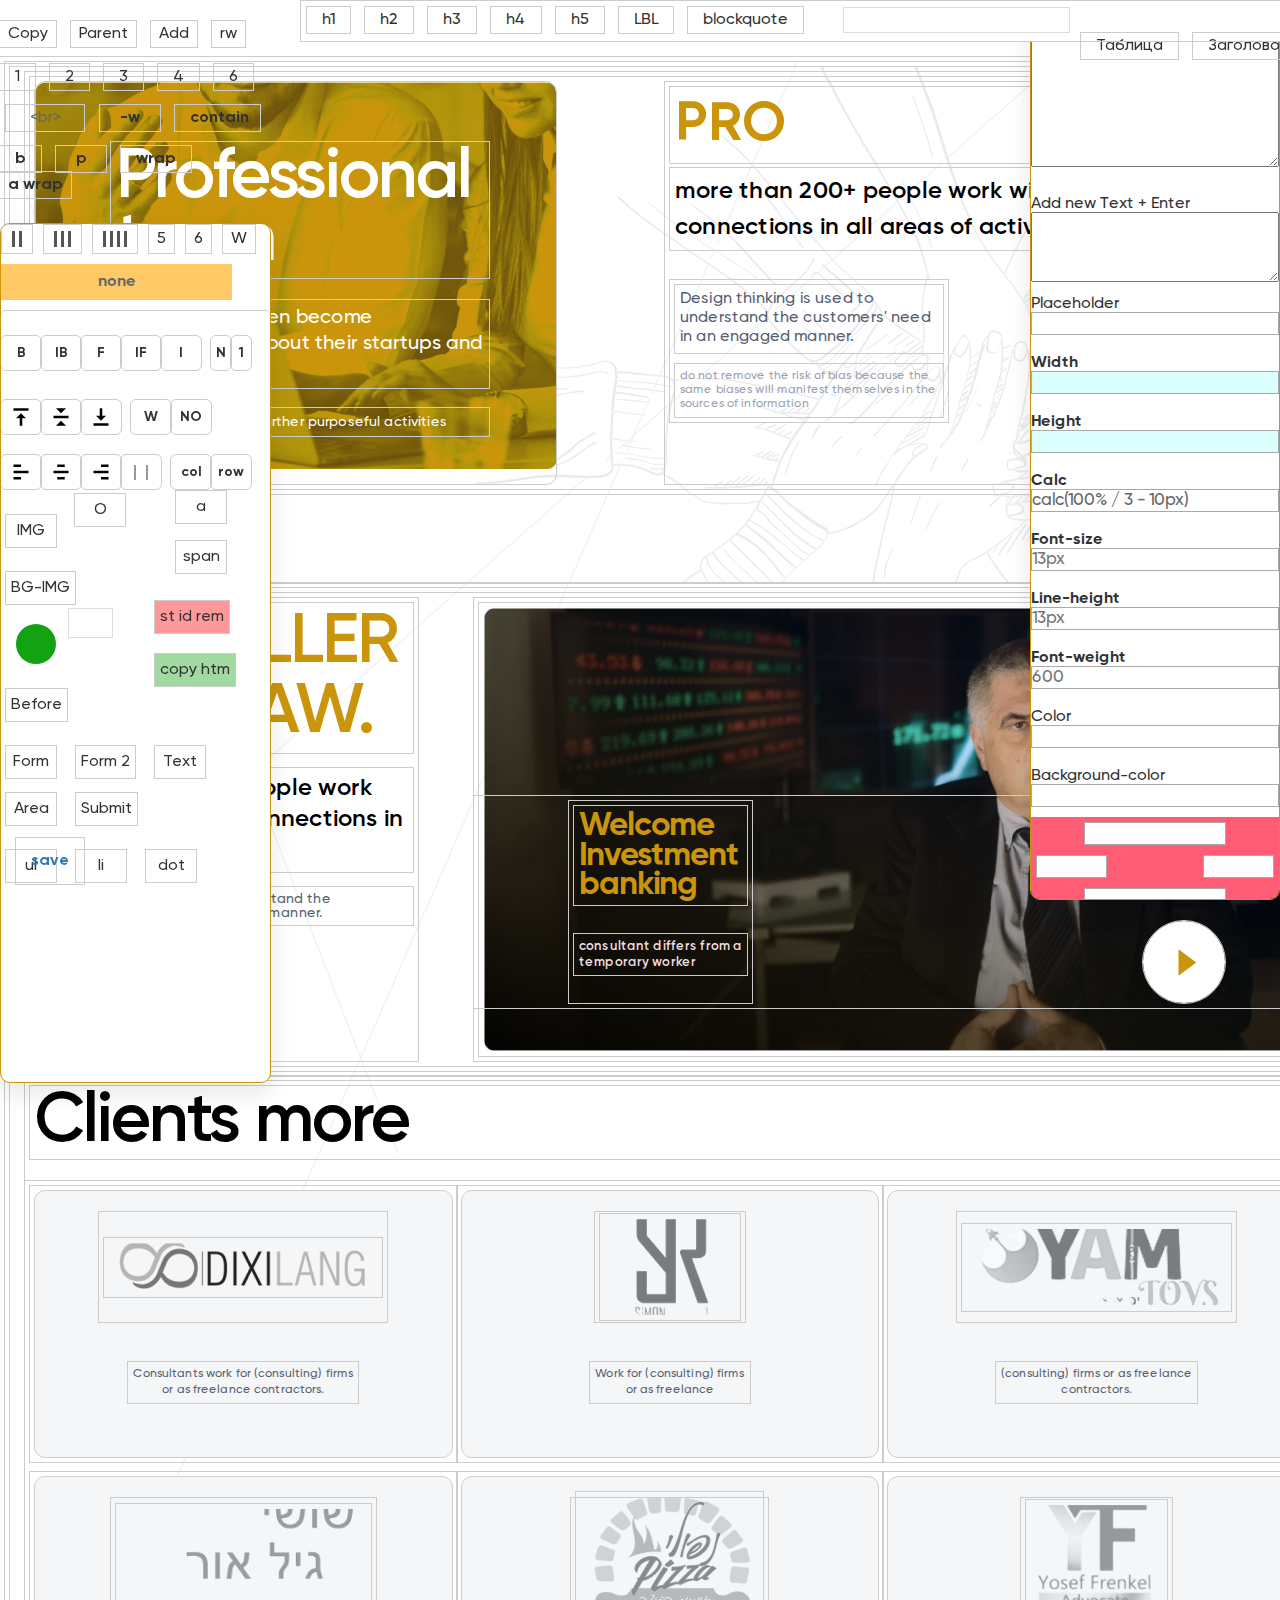
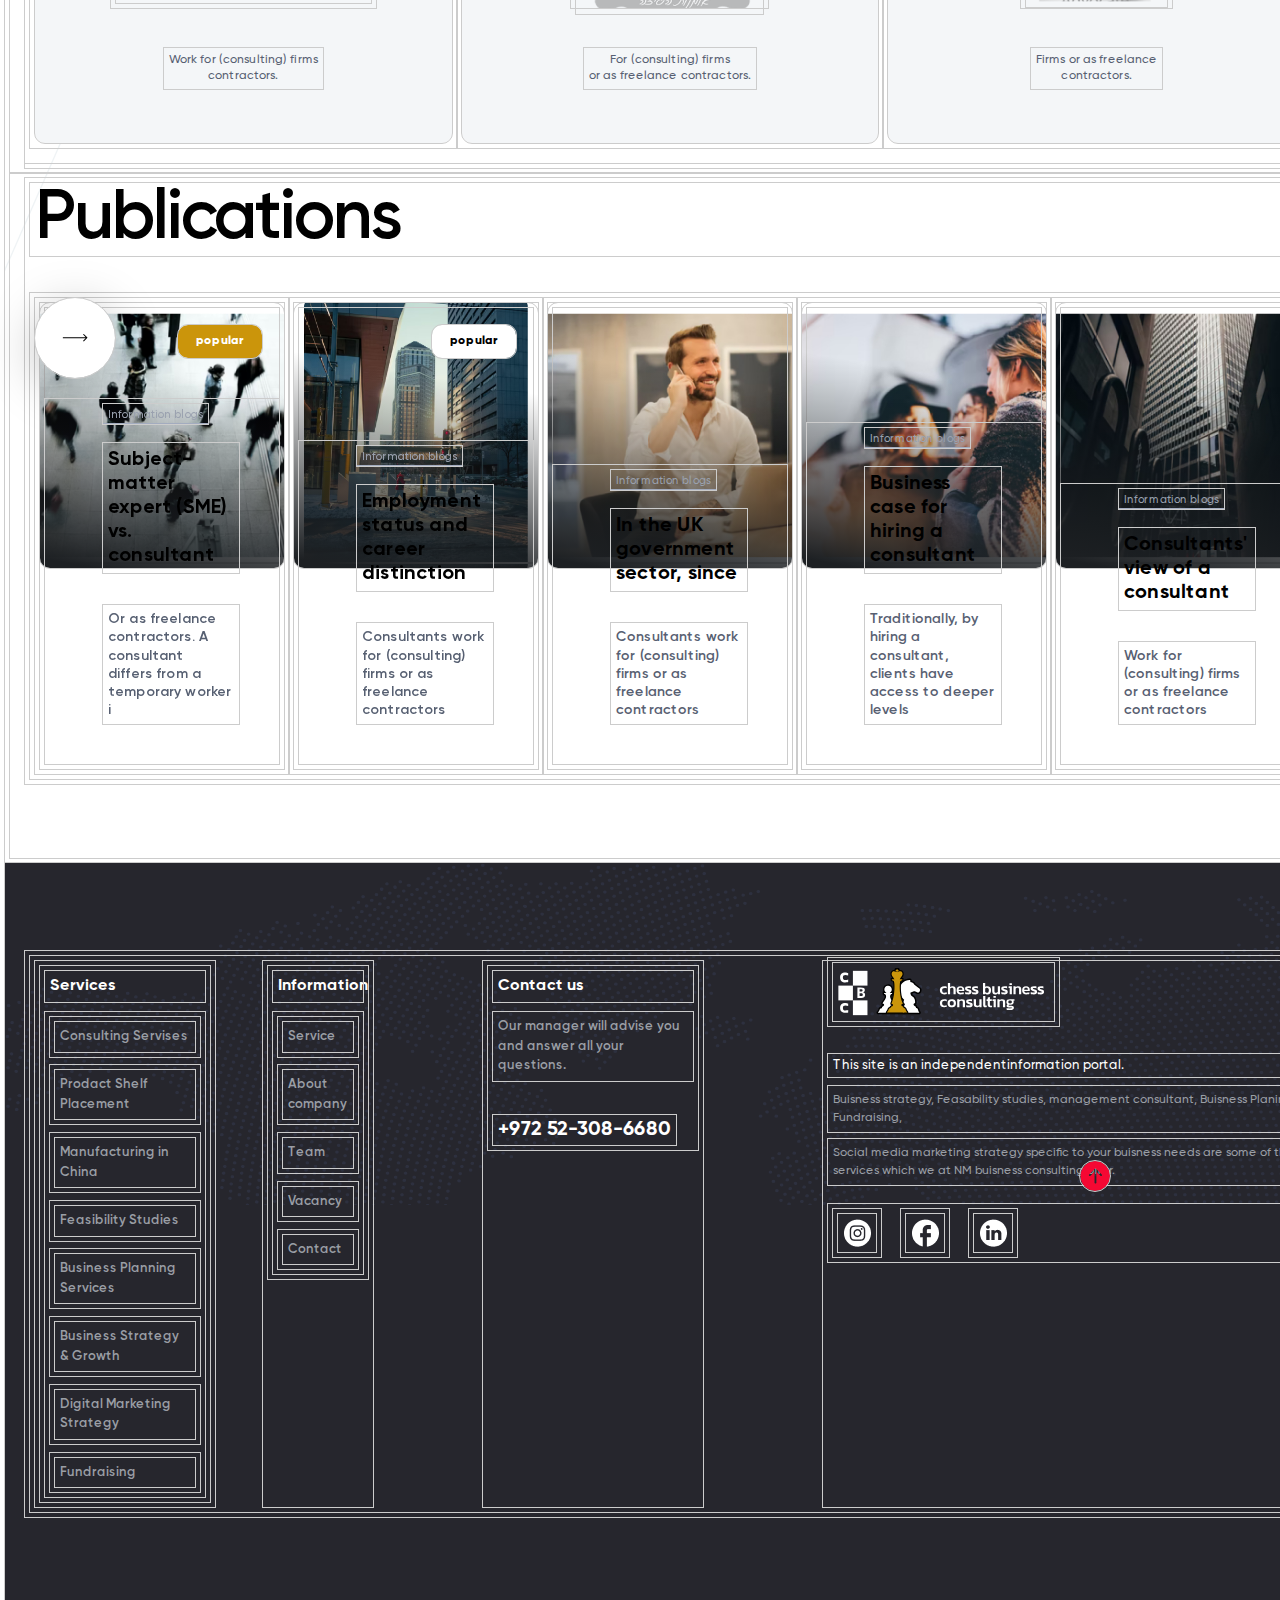
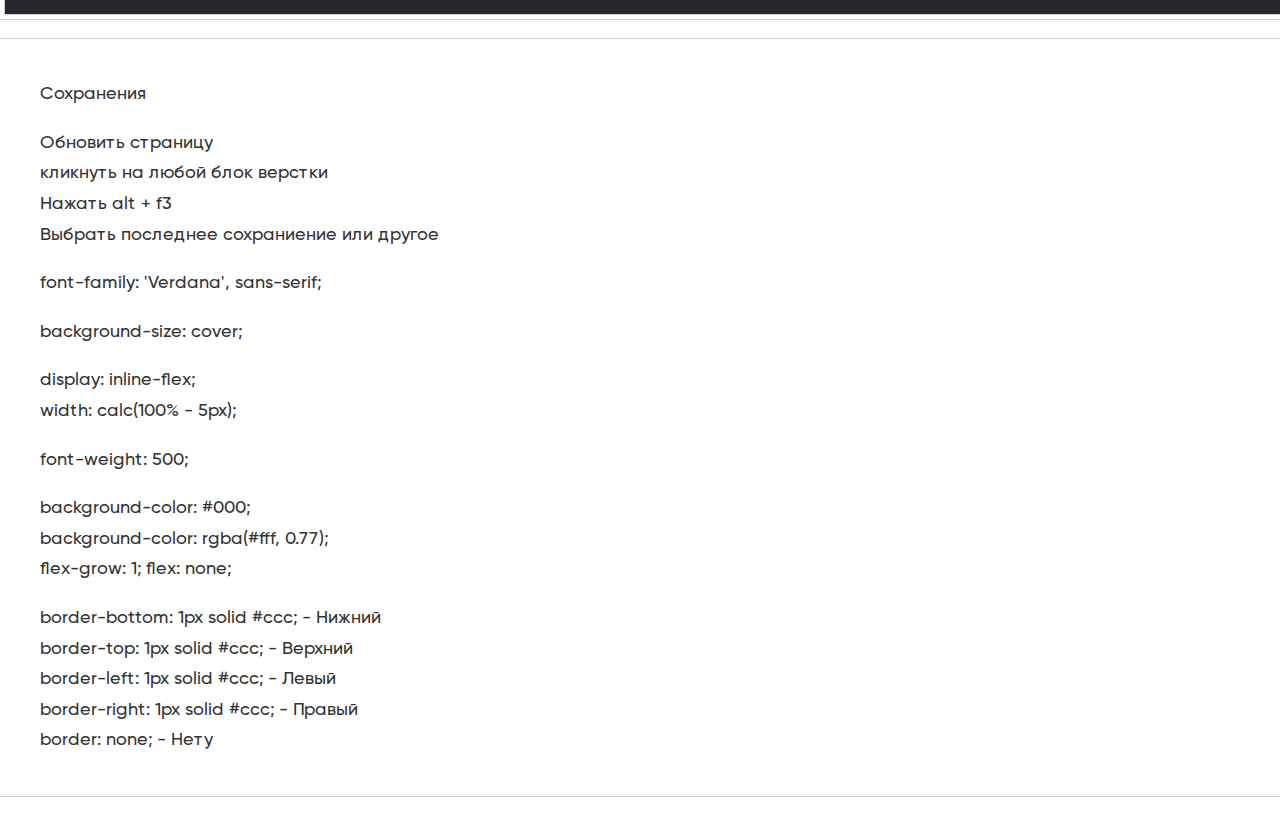
<file: app/result/index1.html>
<!DOCTYPE html>
<html lang="ru">
<head>
  <meta charset="UTF-8">
  <!--meta name="viewport" content="width=1920px"-->
  <title>Const</title>        
  <link rel="stylesheet" href="css/main.css">



  <link rel="stylesheet" href="css/main1.css">
  <link rel="stylesheet" href="css/main2.css">
  
</head>
<body>  

  <style>  



    html {
      font-family: Roboto, sans-serif;
      font-size: 20px;
    }

    .wrapper {
      width: 1340px;          
      font-weight: 400;
      color: #000;      
      font-family: Gilroy;  
      font-weight: 500;    
      font-size: 10.7px;
    }
    .contain {  
      margin-right: auto;
      margin-left: auto;      
      width: 1290px 
      
    }




    .bottom-wrap {
      position: absolute;
      bottom: 0;
      left: 0;
      width: 100%;
      padding-bottom: 50px;
    }





  </style>

  <script>

    let project = document.querySelector('title').textContent;
    console.log(project)
  </script>




  
<div class="wrapper bord">

<div class="pro-video-clients-pubs"><div class="pro" style="padding-bottom: 89px;"><div class="contain"><div class="pro__inn" style="display: flex;"><div class="pro__l" style="flex: 0 0 auto; width: 521px; margin-right: 109px; color: rgb(255, 255, 255); background-image: url(&quot;img/pro.jpg&quot;); background-repeat: no-repeat; background-position: left top; padding: 60px 67px 48px 76px; border-radius: 10px; overflow: hidden;"><div class="problock__txt-1" style="font-weight: 600; font-size: 70px; line-height: 0.9; letter-spacing: -0.03em; margin-bottom: 22px;">Professional 
team</div><div class="problock__txt-2" style="font-size: 20px; line-height: 1.3; letter-spacing: 0.01em; margin-bottom: 20px;">ntrepreneurs often become overconfident about their startups and their influence </div><div class="problock__txt-3" style="font-size: 14px; line-height: 1.3; letter-spacing: 0.01em;">
provides advice and further 
purposeful activities</div></div><div class="pro__r" style="flex: 1 1 auto;"><div class="pro__txt-1" style="font-weight: bold; font-size: 55px; line-height: 1.2; letter-spacing: 0.01em; text-transform: uppercase; color: rgb(203, 149, 11); margin-bottom: 5px;">Pro</div><div class="pro__txt-2" style="font-weight: 600; font-size: 24px; line-height: 1.5; letter-spacing: 0.01em; margin-bottom: 30px;">more than 200+ people work with us, we have 
connections in all areas of activity</div><div class="pro__txts" style="max-width: 278px; width: 100%;"><div class="pro__txt-3" style="font-size: 16px; line-height: 1.2; letter-spacing: 0.01em; color: rgb(87, 96, 114); margin-bottom: 11px;">Design thinking is used to understand the customers' need in an engaged manner. </div><div class="pro__txt-4" style="font-size: 12px; line-height: 1.2; letter-spacing: 0.01em; color: rgb(154, 161, 175);">do not remove the risk of bias because the same biases will manifest themselves in the sources of information</div></div></div></div></div></div><div class="video"><div class="contain"><div class="video__inn" style="display: flex;"><div class="video__l" style="flex: 0 0 auto; width: 383px; margin-right: 56px;"><div class="video__txt-1" style="font-weight: 600; font-size: 70px; text-transform: uppercase; color: rgb(203, 149, 11); margin-bottom: 15px; letter-spacing: -0.03em;">Nir Muller 
JD in law.</div><div class="video__txt-2" style="font-weight: 600; font-size: 24px; letter-spacing: 0.01em; margin-bottom: 15px; line-height: 1.3;">more than 200+ people work with us, we have 
connections in all areas of activity</div><div class="video__txt-3" style="font-size: 14px; letter-spacing: 0.01em; color: rgb(87, 96, 114);">Design thinking is used to understand the customers' need in an engaged manner. </div></div><div class="video__r" style="flex: 1 1 auto; max-width: 850px; margin-left: auto; position: relative;"><img src="img/video.jpg" class="video__img" style="object-fit: cover; width: 100%; height: 100%;"><div class="video__cont" style="position: absolute; left: 0px; bottom: 53px; display: flex; justify-content: space-between; width: 100%; padding-left: 95px; align-items: flex-end; padding-right: 80px;"><div class="video__txts" style="color: #FFFFFF;"><div class="video__txt-1" style="font-weight: bold; font-size: 33px; line-height: 0.9; letter-spacing: -0.03em;">Welcome <br>
Investment <br>
banking </div><div class="video__txt-2" style="margin-top: 25px; font-weight: 600; font-size: 13px; line-height: 1.2; letter-spacing: 0.01em; color: rgb(241, 221, 225);">consultant differs from a <br>temporary worker</div></div><a class="video__play" style="background: url(&quot;img/play.svg&quot;) center left 35px no-repeat rgb(255, 255, 255);box-shadow: rgba(0, 0, 0, 0.25) 0px 10px 50px;border-radius: 50px;width: 82px;height: 82px;flex: 0 0 auto;"></a></div></div></div></div></div><div class="clients"><div class="contain"><div class="clients__heading heading-2" style="margin-bottom: 22px;">Сlients more </div><div class="clients__row" style="margin-left: -5px; margin-right: -5px; display: flex; flex-wrap: wrap;"><div class="clients__col" style="padding-left: 5px; padding-right: 5px; margin-bottom: 10px; width: 33.333%;"><div class="clients__it" style="height: 266px; background: rgb(244, 246, 248); border-radius: 10px; text-align: center; display: flex; flex-direction: column; align-items: center; justify-content: flex-end; padding-bottom: 54px;"><div class="clients__img-w" style="height: 110px; margin-bottom: 40px; display: flex; align-items: center; justify-content: center;"><img src="img/clients-1.png"></div><div class="clients__txt" style="font-size: 12px; line-height: 1.3; text-align: center; letter-spacing: 0.01em; color: rgb(87, 96, 114);">Consultants work for (consulting) firms <br>
or as freelance contractors. </div></div></div><div class="clients__col" style="padding-left: 5px; padding-right: 5px; margin-bottom: 10px; width: 33.333%;"><div class="clients__it" style="height: 266px; background: rgb(244, 246, 248); border-radius: 10px; text-align: center; display: flex; flex-direction: column; align-items: center; justify-content: flex-end; padding-bottom: 54px;"><div class="clients__img-w" style="height: 110px; margin-bottom: 40px; display: flex; align-items: center; justify-content: center;"><img src="img/clients-2.png"></div><div class="clients__txt" style="font-size: 12px; line-height: 1.3; text-align: center; letter-spacing: 0.01em; color: rgb(87, 96, 114);">Work for (consulting) firms <br>
or as freelance </div></div></div><div class="clients__col" style="padding-left: 5px; padding-right: 5px; margin-bottom: 10px; width: 33.333%;"><div class="clients__it" style="height: 266px; background: rgb(244, 246, 248); border-radius: 10px; text-align: center; display: flex; flex-direction: column; align-items: center; justify-content: flex-end; padding-bottom: 54px;"><div class="clients__img-w" style="height: 110px; margin-bottom: 40px; display: flex; align-items: center; justify-content: center;"><img src="img/clients-3.png"></div><div class="clients__txt" style="font-size: 12px; line-height: 1.3; text-align: center; letter-spacing: 0.01em; color: rgb(87, 96, 114);"> (consulting) firms or as freelance<br>
contractors. </div></div></div><div class="clients__col" style="padding-left: 5px; padding-right: 5px; margin-bottom: 10px; width: 33.333%;"><div class="clients__it" style="height: 266px; background: rgb(244, 246, 248); border-radius: 10px; text-align: center; display: flex; flex-direction: column; align-items: center; justify-content: flex-end; padding-bottom: 54px;"><div class="clients__img-w" style="height: 110px; margin-bottom: 40px; display: flex; align-items: center; justify-content: center;"><img src="img/clients-4.png"></div><div class="clients__txt" style="font-size: 12px; line-height: 1.3; text-align: center; letter-spacing: 0.01em; color: rgb(87, 96, 114);">Work for (consulting) firms <br>
contractors. </div></div></div><div class="clients__col" style="padding-left: 5px; padding-right: 5px; margin-bottom: 10px; width: 33.333%;"><div class="clients__it" style="height: 266px; background: rgb(244, 246, 248); border-radius: 10px; text-align: center; display: flex; flex-direction: column; align-items: center; justify-content: flex-end; padding-bottom: 54px;"><div class="clients__img-w" style="height: 110px; margin-bottom: 40px; display: flex; align-items: center; justify-content: center;"><img src="img/clients-5.png"></div><div class="clients__txt" style="font-size: 12px; line-height: 1.3; text-align: center; letter-spacing: 0.01em; color: rgb(87, 96, 114);">For (consulting) firms <br>
or as freelance contractors. </div></div></div><div class="clients__col" style="padding-left: 5px; padding-right: 5px; margin-bottom: 10px; width: 33.333%;"><div class="clients__it" style="height: 266px; background: rgb(244, 246, 248); border-radius: 10px; text-align: center; display: flex; flex-direction: column; align-items: center; justify-content: flex-end; padding-bottom: 54px;"><div class="clients__img-w" style="height: 110px; margin-bottom: 40px; display: flex; align-items: center; justify-content: center;"><img src="img/clients-6.png"></div><div class="clients__txt" style="font-size: 12px; line-height: 1.3; text-align: center; letter-spacing: 0.01em; color: rgb(87, 96, 114);">Firms or as freelance<br>
contractors. </div></div></div></div></div></div><div class="pubs" style="padding-bottom: 74px;"><div class="contain"><div class="pubs__heading heading-2" style="margin-bottom: 37px;">Publications</div><div class="pubs__its" style="display: flex;"><div class="pubs__col" style="padding-left: 5px; padding-right: 5px;
width: 386px;"><div class="pubs__it" style="height: 466px; position: relative; display: flex; flex-direction: column; justify-content: flex-end; align-items: flex-start;"><div class="pubs__it-img-w" style="position: absolute; top: 0px; left: 0px; width: 100%; height: 265px; border-radius: 10px; overflow: hidden;"><img src="img/publications-1.jpg" style="" class=""><div class="w-row"></div></div><div class="pubs__txts" style="position: relative; z-index: 2; padding-left: 58px; padding-right: 40px; padding-bottom: 40px;"><div class="pubs__txt-1" style="font-size: 11px; letter-spacing: 0.01em; color: rgb(154, 161, 175); margin-bottom: 12px; display: inline-block; padding-bottom: 3px; border-bottom: 1px solid rgb(163, 172, 191); border-top-color: rgb(163, 172, 191); border-right-color: rgb(163, 172, 191); border-left-color: rgb(163, 172, 191);">Information blogs</div><div class="pubs__txt-2" style="font-weight: bold; font-size: 20px; line-height: 1.2; letter-spacing: 0.01em; color: rgb(0, 0, 0); margin-bottom: 32px;">Subject-matter expert (SME)<br> vs. consultant
</div><div class="pubs__txt-3" style="font-weight: 600; font-size: 14px; line-height: 1.3; letter-spacing: 0.01em; color: rgb(87, 96, 114);">Or as freelance contractors. A consultant<br> differs from a temporary worker i</div></div><div class="pubs__label-act" style="position: absolute; top: 22px; right: 22px; background-color: rgb(203, 149, 11); display: inline-flex; align-items: center; justify-content: center; padding-left: 18px; padding-right: 18px; font-weight: 900; font-size: 12px; line-height: 1.3; letter-spacing: 0.01em; color: rgb(255, 255, 255); height: 33px; border-radius: 10px;">popular</div></div></div><div class="pubs__col" style="padding-left: 5px; padding-right: 5px;
width: 386px;"><div class="pubs__it" style="height: 466px; position: relative; display: flex; flex-direction: column; justify-content: flex-end; align-items: flex-start;"><div class="pubs__it-img-w" style="position: absolute; top: 0px; left: 0px; width: 100%; height: 265px; border-radius: 10px; overflow: hidden;"><img src="img/publications-2.jpg" style="" class=""><div class="w-row"></div></div><div class="pubs__txts" style="position: relative; z-index: 2; padding-left: 58px; padding-right: 40px; padding-bottom: 40px;"><div class="pubs__txt-1" style="font-size: 11px; letter-spacing: 0.01em; color: rgb(154, 161, 175); margin-bottom: 12px; display: inline-block; padding-bottom: 3px; border-bottom: 1px solid rgb(163, 172, 191); border-top-color: rgb(163, 172, 191); border-right-color: rgb(163, 172, 191); border-left-color: rgb(163, 172, 191);">Information blogs</div><div class="pubs__txt-2" style="font-weight: bold; font-size: 20px; line-height: 1.2; letter-spacing: 0.01em; color: rgb(0, 0, 0); margin-bottom: 32px;">Employment status and career distinction
</div><div class="pubs__txt-3" style="font-weight: 600; font-size: 14px; line-height: 1.3; letter-spacing: 0.01em; color: rgb(87, 96, 114);">Consultants work for (consulting) firms or as freelance contractors</div></div><div class="pubs__label" style="position: absolute; top: 22px; right: 22px; background-color: rgb(255, 255, 255); display: inline-flex; align-items: center; justify-content: center; padding-left: 18px; padding-right: 18px; font-weight: 900; font-size: 12px; line-height: 1.3; letter-spacing: 0.01em; color: rgb(0, 0, 0); height: 33px; border-radius: 10px;">popular</div></div></div><div class="pubs__col" style="padding-left: 5px; padding-right: 5px;
width: 386px;"><div class="pubs__it" style="height: 466px; position: relative; display: flex; flex-direction: column; justify-content: flex-end; align-items: flex-start;"><div class="pubs__it-img-w" style="position: absolute; top: 0px; left: 0px; width: 100%; height: 265px; border-radius: 10px; overflow: hidden;"><img src="img/publications-3.jpg" style="" class=""><div class="w-row"></div></div><div class="pubs__txts" style="position: relative; z-index: 2; padding-left: 58px; padding-right: 40px; padding-bottom: 40px;"><div class="pubs__txt-1" style="font-size: 11px; letter-spacing: 0.01em; color: rgb(154, 161, 175); margin-bottom: 12px; display: inline-block; padding-bottom: 3px; border-bottom: 1px solid rgb(163, 172, 191); border-top-color: rgb(163, 172, 191); border-right-color: rgb(163, 172, 191); border-left-color: rgb(163, 172, 191);">Information blogs</div><div class="pubs__txt-2" style="font-weight: bold; font-size: 20px; line-height: 1.2; letter-spacing: 0.01em; color: rgb(0, 0, 0); margin-bottom: 32px;">In the UK government 
sector, since</div><div class="pubs__txt-3" style="font-weight: 600; font-size: 14px; line-height: 1.3; letter-spacing: 0.01em; color: rgb(87, 96, 114);">Consultants work for (consulting) firms or as freelance contractors</div></div></div></div><div class="pubs__col" style="padding-left: 5px; padding-right: 5px;
width: 386px;"><div class="pubs__it" style="height: 466px; position: relative; display: flex; flex-direction: column; justify-content: flex-end; align-items: flex-start;"><div class="pubs__it-img-w" style="position: absolute; top: 0px; left: 0px; width: 100%; height: 265px; border-radius: 10px; overflow: hidden;"><img src="img/publications-4.jpg" style="" class=""><div class="w-row"></div></div><div class="pubs__txts" style="position: relative; z-index: 2; padding-left: 58px; padding-right: 40px; padding-bottom: 40px;"><div class="pubs__txt-1" style="font-size: 11px; letter-spacing: 0.01em; color: rgb(154, 161, 175); margin-bottom: 12px; display: inline-block; padding-bottom: 3px; border-bottom: 1px solid rgb(163, 172, 191); border-top-color: rgb(163, 172, 191); border-right-color: rgb(163, 172, 191); border-left-color: rgb(163, 172, 191);">Information blogs</div><div class="pubs__txt-2" style="font-weight: bold; font-size: 20px; line-height: 1.2; letter-spacing: 0.01em; color: rgb(0, 0, 0); margin-bottom: 32px;">Business case for hiring 
a consultant

</div><div class="pubs__txt-3" style="font-weight: 600; font-size: 14px; line-height: 1.3; letter-spacing: 0.01em; color: rgb(87, 96, 114);">Traditionally, by hiring a consultant, clients have access to deeper levels </div></div></div></div><div class="pubs__col" style="padding-left: 5px; padding-right: 5px;
width: 386px;"><div class="pubs__it" style="height: 466px; position: relative; display: flex; flex-direction: column; justify-content: flex-end; align-items: flex-start;"><div class="pubs__it-img-w" style="position: absolute; top: 0px; left: 0px; width: 100%; height: 265px; border-radius: 10px; overflow: hidden;"><img src="img/publications-5.jpg" style="" class=""><div class="w-row"></div></div><div class="pubs__txts" style="position: relative; z-index: 2; padding-left: 58px; padding-right: 40px; padding-bottom: 40px;"><div class="pubs__txt-1" style="font-size: 11px; letter-spacing: 0.01em; color: rgb(154, 161, 175); margin-bottom: 12px; display: inline-block; padding-bottom: 3px; border-bottom: 1px solid rgb(163, 172, 191); border-top-color: rgb(163, 172, 191); border-right-color: rgb(163, 172, 191); border-left-color: rgb(163, 172, 191);">Information blogs</div><div class="pubs__txt-2" style="font-weight: bold; font-size: 20px; line-height: 1.2; letter-spacing: 0.01em; color: rgb(0, 0, 0); margin-bottom: 32px;">Consultants' view of a consultant
</div><div class="pubs__txt-3" style="font-weight: 600; font-size: 14px; line-height: 1.3; letter-spacing: 0.01em; color: rgb(87, 96, 114);">Work for (consulting) firms or as freelance contractors</div></div></div></div><div class="slick-arrow" style="background: url(&quot;img/publications-arrow.svg&quot;) center no-repeat rgb(255, 255, 255); box-shadow: rgba(0, 0, 0, 0.25) 0px 10px 50px; border-radius: 50px; display: flex; width: 80px; height: 80px; flex: 0 0 auto;"></div></div></div></div></div>

  

   
   <div class="to-top" style="width: 30px; height: 30px; background-image: url(&quot;img/to-top.svg&quot;); background-repeat: no-repeat; background-position: left top;"></div><div class="footer" style="background-color: rgb(38, 38, 45); padding-top: 88px; padding-bottom: 97px; background-image: url(&quot;img/footer-bg.png&quot;); background-repeat: no-repeat; background-position: left top;"><div class="contain"><div class="footer__row" style="display: flex;"><div class="footer__col-1" style="width: 180px; flex: 0 0 auto; margin-right: 48px;"><div class="footer__mnu-block"><div class="footer__mnu-title" style="margin-bottom: 10px; font-weight: bold; font-size: 16px; line-height: 1.3; color: rgb(255, 255, 255);">Services</div><ul class="footer__mnu"><li class="footer__mnu-li"><a class="footer__mnu-link" style="font-weight: 600; font-size: 13px; line-height: 1.5; color: rgb(154, 158, 165); display: block;">Consulting Servises</a></li><li class="footer__mnu-li"><a class="footer__mnu-link" style="font-weight: 600; font-size: 13px; line-height: 1.5; color: rgb(154, 158, 165); display: block;">Prodact Shelf Placement</a></li><li class="footer__mnu-li"><a class="footer__mnu-link" style="font-weight: 600; font-size: 13px; line-height: 1.5; color: rgb(154, 158, 165); display: block;">Manufacturing in China</a></li><li class="footer__mnu-li"><a class="footer__mnu-link" style="font-weight: 600; font-size: 13px; line-height: 1.5; color: rgb(154, 158, 165); display: block;">Feasibility Studies
</a></li><li class="footer__mnu-li"><a class="footer__mnu-link" style="font-weight: 600; font-size: 13px; line-height: 1.5; color: rgb(154, 158, 165); display: block;">Business Planning Services</a></li><li class="footer__mnu-li"><a class="footer__mnu-link" style="font-weight: 600; font-size: 13px; line-height: 1.5; color: rgb(154, 158, 165); display: block;">Business Strategy &amp; Growth
</a></li><li class="footer__mnu-li"><a class="footer__mnu-link" style="font-weight: 600; font-size: 13px; line-height: 1.5; color: rgb(154, 158, 165); display: block;">Digital Marketing Strategy
</a></li><li class="footer__mnu-li"><a class="footer__mnu-link" style="font-weight: 600; font-size: 13px; line-height: 1.5; color: rgb(154, 158, 165); display: block;">Fundraising</a></li></ul></div></div><div class="footer__col-2" style="width: 110px; flex: 0 0 auto; margin-right: 110px;"><div class="footer__mnu-block"><div class="footer__mnu-title" style="margin-bottom: 10px; font-weight: bold; font-size: 16px; line-height: 1.3; color: rgb(255, 255, 255);">Information</div><ul class="footer__mnu"><li class="footer__mnu-li"><a class="footer__mnu-link" style="font-weight: 600; font-size: 13px; line-height: 1.5; color: rgb(154, 158, 165); display: block;">Service</a></li><li class="footer__mnu-li"><a class="footer__mnu-link" style="font-weight: 600; font-size: 13px; line-height: 1.5; color: rgb(154, 158, 165); display: block;">About company
</a></li><li class="footer__mnu-li"><a class="footer__mnu-link" style="font-weight: 600; font-size: 13px; line-height: 1.5; color: rgb(154, 158, 165); display: block;">Team</a></li><li class="footer__mnu-li"><a class="footer__mnu-link" style="font-weight: 600; font-size: 13px; line-height: 1.5; color: rgb(154, 158, 165); display: block;">Vacancy</a></li><li class="footer__mnu-li"><a class="footer__mnu-link" style="font-weight: 600; font-size: 13px; line-height: 1.5; color: rgb(154, 158, 165); display: block;">Contact</a></li></ul></div></div><div class="footer__col-3" style="width: 220px; margin-right: 120px; flex: 0 0 auto;"><div class="footer__mnu-block"><div class="footer__mnu-title" style="margin-bottom: 10px; font-weight: bold; font-size: 16px; line-height: 1.3; color: rgb(255, 255, 255);">Contact us</div><div class="footer__text" style="font-weight: 600; font-size: 13px; line-height: 1.5; color: rgb(154, 158, 165); display: block; margin-bottom: 17px;">Our manager will advise you and answer all your questions.</div><a class="footer__phone" style="margin-top: 17px; display: inline-block;
font-weight: bold;
font-size: 20px;
letter-spacing: -0.01em;

color: #FFFFFF;">+972 52-308-6680</a></div></div><div class="footer__col-4" style="width: 511px; flex: 0 0 auto;"><a class="footer__logo" style="display: inline-block; width: 231px; margin-bottom: 28px;"><img src="img/f-logo.svg" style="width: 100%;"></a><div class="footer__text-2" style="margin-bottom: 9px; font-weight: 500; font-size: 13px; color: rgb(255, 255, 255);">This site is an independentinformation portal.</div><div class="footer__text-3" style="font-weight: 500; font-size: 12px; line-height: 1.5; color: rgb(154, 158, 165); display: block; margin-bottom: 7px;">
Buisness strategy, Feasability studies, management consultant, Buisness 
Planing, Fundraising,</div><div class="footer__text-3" style="font-weight: 500; font-size: 12px; line-height: 1.5; color: rgb(154, 158, 165); display: block; margin-bottom: 7px;">Social media marketing strategy specific to your buisness needs are some of the services which we at NM buisness consulting offer.</div><div class="social" style="margin-top: 19px; display: flex;"><a class="social__it" style="
 flex: 0 0 auto; display: block; margin-right: 20px;"><img src="img/instagram.png"></a><a class="social__it" style="
 flex: 0 0 auto; display: block; margin-right: 20px;"><img src="img/fb.png"></a><a class="social__it" style="
 flex: 0 0 auto; display: block; margin-right: 20px;"><img src="img/linkedin.png"></a></div></div></div></div></div></div>




   <div class="dop-info">
    <div class="contain">
      <p>Сохранения</p>
      <p>Обновить страницу <br>
        кликнуть на любой блок верстки<br>
        Нажать alt + f3<br>
        Выбрать последнее сохраниение или другое<br>


      </p>
      <p>font-family: 'Verdana', sans-serif;</p>
      <p>background-size: cover;</p>
      <p>
        display: inline-flex; <br>
        width: calc(100% - 5px);
      </p>
      <p>        
      font-weight: 500;</p>
      <p>   
        background-color: #000; <br> 
        background-color: rgba(#fff, 0.77);  <br>    
        flex-grow: 1;
        flex: none;
      </p>   
      <p>
        border-bottom: 1px solid #ccc; - Нижний <br>
        border-top: 1px solid #ccc; - Верхний <br>
        border-left: 1px solid #ccc; - Левый <br>
        border-right: 1px solid #ccc; - Правый <br>
        border: none; - Нету <br>
      </p>

    </div>
  </div>

  <div class="form form-my">
      <!--label>
       Class Name <br>
       <input type="text" class="class-name">
     </label-->
     <label>
       CSS Styless <br>
       <textarea class="styless"></textarea>
       <!--input type="text" class="styless"-->
     </label>
     <label>
       Add new Text + Enter <br>
       <textarea class="text_val_add"></textarea>       
     </label>
     <!--span class="butt_add_text">OK</span-->

     <br>
     <label>
      Placeholder <br>
      <input type="text" class="placeholder">
    </label>



    <label>
     <b>Width</b> <br>
     <input type="text" class="width">
   </label>
   <label>
     <b>Height</b> <br>
     <input type="text" class="height">
   </label>

   <label>
     <b>Calc</b> <br>
     <input type="text" class="widthCalc" value="calc(100% / 3 - 10px)">
   </label>




   <label>
     <b>Font-size</b>
     <input type="text" class="fSize" placeholder="13px">
   </label>
   <label>
     <b>Line-height</b>
     <input type="text" class="line_height" placeholder="13px">
   </label> 
   <label>
     <b>Font-weight</b>
     <input type="text" class="fWeight" placeholder="600">
   </label>


   <label>
     Color <br>
     <input type="text" class="color">
   </label>
   <label>
     Background-color <br>
     <input type="text" class="bgColor">
   </label>




   <br>
   <span class="group group-ma-pa group-margin">  
    <span class="ma-pa-span ma-pa-hor">
      <input type="text" class="margin_top" placeholder="">
    </span><!--ma-pa-top-->
    <span class="ma-pa-span ma-pa-vert">        
      <input type="text" class="margin_left" placeholder="">
      <input type="text" class="margin_right" placeholder="">
    </span><!--ma-pa-span-->
    <span class="ma-pa-span ma-pa-hor">    
      <input type="text" class="margin_bottom" placeholder="">
    </span>
  </span>    
  <span class="ma-span">
   <input type="checkbox" class="ma"> 
 </span>
 <span class="group group-ma-pa group-padding">  
  <span class="ma-pa-span ma-pa-hor">
    <input type="text" class="padding_top" placeholder="">
  </span><!--ma-pa-top-->
  <span class="ma-pa-span ma-pa-vert">        
    <input type="text" class="padding_left" placeholder="">
    <input type="text" class="padding_right" placeholder="">
  </span><!--ma-pa-span-->
  <span class="ma-pa-span ma-pa-hor">    
    <input type="text" class="padding_bottom" placeholder="">
  </span>
</span>
<span class="group group-position">
 <span>Position</span>

 <label>
   <input class="posre" type="radio" name="change_status_select" value="1"/>Relat
 </label>
 <label>
   <input class="posa" type="radio" name="change_status_select" value="2"/>Absol
 </label>
 <label>
   <input class="possta" type="radio" name="change_status_select" value="3"/>Static
 </label>
</span> 
<span class="group group-ma-pa group-position-size">  
  <span class="ma-pa-span ma-pa-hor">
    <input type="text" class="position_top" placeholder="">
  </span><!--ma-pa-top-->
  <span class="ma-pa-span ma-pa-vert">        
    <input type="text" class="position_left" placeholder="">
    <input type="text" class="position_right" placeholder="">
  </span><!--ma-pa-span-->
  <span class="ma-pa-span ma-pa-hor">    
    <input type="text" class="position_bottom" placeholder="">
  </span>
</span>

<span class="group group-text-align">
  <span>Text-align:</span>
  <label>
    <input class="tal" type="radio" name="change_status_select12" value="1"/>Left
  </label>
  <label>
   <input class="tac" type="radio" name="change_status_select12" value="2"/>Centr
 </label>     
 <label for="">
   <input class="tar" type="radio" name="change_status_select12" value="2"/>Right
 </label>     
</span>

<span class="bordur">
  <label>
    Border-width
    <input type="text" class="bordwidth">
  </label>
  <label>
    Border-color
    <input type="text" class="bordcol">
  </label>  
</span>  
<span class="bordside tools tools2">
  <label>
    <input class="bordaround" type="radio" name="change_status_select" value="1"/>
    <span>A</span>
  </label>  
  <label>
    <input class="bordleft" type="radio" name="change_status_select" value="2"/>
    <span ><svg class="rot-90" viewBox="0 0 16 16" id="align_content_start">
      <path d="M14 3H2V1h12v2zM9 15V9h3L8 5 4 9h3v6h2z"></path>
    </svg></span>
  </label>
  <label>
    <input class="bordtop" type="radio" name="change_status_select" value="3"/>
    <span><svg viewBox="0 0 16 16" id="align_content_start">
      <path d="M14 3H2V1h12v2zM9 15V9h3L8 5 4 9h3v6h2z"></path>
    </svg></span>
  </label>
  <label>
    <input class="bordbot" type="radio" name="change_status_select" value="4"/>
    <span >      
      <svg class="rot180" viewBox="0 0 16 16" id="align_content_start">
        <path d="M14 3H2V1h12v2zM9 15V9h3L8 5 4 9h3v6h2z"></path>
      </svg>
    </span>
  </label>
  <label>
    <input class="bordright" type="radio" name="change_status_select" value="5"/>
    <span > <svg class="rot90" viewBox="0 0 16 16" id="align_content_start">
      <path d="M14 3H2V1h12v2zM9 15V9h3L8 5 4 9h3v6h2z"></path>
    </svg></span>
  </label>
</span>
<label>
  <input type="checkbox" class="bornone"> 
  <span style="display: inline-block; padding-top: 5px; padding-left: 5px; font-style: italic;">Border: none</span>
</label>

<br>
<span class="group group-overflow">
  <span>Overflow</span>
  <label>
   <input class="overflow1" type="radio" name="change_status_select" value="1"/>Hidden
 </label>
 <label>
   <input class="overflow2" type="radio" name="change_status_select" value="2"/>Visible
 </label>     
</span>          



<label>
 Z-index <br>
 <input type="text" class="z_index" placeholder="">
</label>

<label>
 Opacity <br>
 <input type="text" class="opacity" placeholder="">
</label>

<span class="group group-bgpos">
 <span class="group-title"><b>BG-POS</b></span>
 <label>
   <input class="ltop" type="radio" name="change_status_select" value="1">
   <span class="bgpos__butt">
    <span class="bgpos__butt-sq bgpos__butt-sq--lt"></span>
  </span><!--bgpos__butt-->
</label>
<label>
 <input class="topce" type="radio" name="change_status_select" value="2">
 <span class="bgpos__butt">
  <span class="bgpos__butt-sq bgpos__butt-sq--ct"></span>
</span><!--bgpos__butt-->
</label>
<label>
 <input class="ritop" type="radio" name="change_status_select" value="3">
 <span class="bgpos__butt">
   <span class="bgpos__butt-sq bgpos__butt-sq--rt"></span>
 </span><!--bgpos__butt-->
</label>
<label>
 <input class="ricentr" type="radio" name="change_status_select" value="4">
 <span class="bgpos__butt">
   <span class="bgpos__butt-sq bgpos__butt-sq--rc"></span>
 </span><!--bgpos__butt-->
</label>
<label>
 <input class="ribot" type="radio" name="change_status_select" value="5">
 <span class="bgpos__butt">
   <span class="bgpos__butt-sq bgpos__butt-sq--rb"></span>
 </span><!--bgpos__butt-->
</label>
<label>
 <input class="botcentr" type="radio" name="change_status_select" value="6">
 <span class="bgpos__butt">
   <span class="bgpos__butt-sq bgpos__butt-sq--bc"></span>
 </span><!--bgpos__butt-->
</label>
<label>
 <input class="lebot" type="radio" name="change_status_select" value="7">
 <span class="bgpos__butt">
   <span class="bgpos__butt-sq bgpos__butt-sq--lb"></span>
 </span><!--bgpos__butt-->
</label>
<label>
 <input class="lecentr" type="radio" name="change_status_select" value="8">
 <span class="bgpos__butt">
   <span class="bgpos__butt-sq bgpos__butt-sq--lc"></span>
 </span><!--bgpos__butt-->
</label>
</span>

<label>
 Min-height <br>
 <input type="text" class="minheight">
</label>

<label>
  Max-width px % <br>
  <input type="text" class="maxwidth">
</label>

<span class="group group-text-align">
  <span>Object-fit:</span>
  <label>
    <input class="objcov" type="radio" name="change_status_select12" value="1"/>Cover
  </label>  
</span>


<span class="group group-float">
 <span>Float</span>
 <label>
   <input class="float1" type="radio" name="change_status_select" value="1"/>Left
 </label>
 <label>
   <input class="float3" type="radio" name="change_status_select" value="3"/>None
 </label>
 <label>
   <input class="float2" type="radio" name="change_status_select" value="2"/>Right
 </label>     
</span>


<label>
  Value <br>
  <input type="text" class="submit_value">
</label>



</div>









<div class="w-row"><div class="w-col-2"></div><div class="w-col-2"></div><div class="w-col-2"></div><div class="w-col-2"></div><div class="w-col-2"></div><div class="w-col-2"></div></div><!--w-row-->


<div class="left-tools">
  <span class="copy-add">
    <span class="copy">Copy</span>
    <span class="parent">Parent</span>
    <span class="add">Add</span>  
    <span class="rw">rw</span>  
  </span><!--copy-add-->
  <span class="colss">
    <span class="coll coll-1" title="alt + 1">1</span>
    <span class="coll coll-2">2</span>
    <span class="coll coll-3">3</span>
    <span class="coll coll-4">4</span>
    <span class="coll coll-6">6</span>  
    <input type="text" class="norm" value="<br>">
    <span class="coll coll-8" title="alt + 3">-w</span>
    <span class="coll coll-7" title="alt + 2"><b>contain</b></span>
    <span class="coll coll-b"><b>b</b></span>
    <span class="coll coll-p"><b>p</b></span>
    <span class="coll coll-w"><b>wrap</b></span> 
    <span class="coll coll-aw"><b>a wrap</b></span> 
    <!--input type="text" class="tag_name" placeholder="Имя тэга"-->
  </span><!--colss-->
  <div class="form form-my2">    
    <div class="coluu-w">
      <span class="coluu" id="coluu_2">
        <span></span>
        <span></span>
      </span>
      <span class="coluu" id="coluu_3">
        <span></span>
        <span></span>
        <span></span>
      </span>
      <span class="coluu" id="coluu_4">
        <span></span>
        <span></span>
        <span></span>
        <span></span>
      </span>
      <span class="coluu" id="coluu_5">
        5
      </span>
      <span class="coluu" id="coluu_6">
        6
      </span>
      <span class="coluu" id="coluu_w">
        W
      </span>
    </div>
    <!--span class="classs">none</span><br-->
      <span class="classs2">none</span>
  <!--label>
   Class Name <br>
   <input type="text" class="class-name2">
 </label>
 <label>
   Text <br>
   <textarea class="text_val2"></textarea>  
 </label>
 <label>
   CSS Styless <br>
   <textarea class="styless2"></textarea>   
 </label> 
 <span class="butt2">OK</span-->
 


 <span class="displ tools tools2">

  <label>    
    <input class="dblock" type="radio" name="change_status_select" value="1"/>
    <span class="grayactttt">B</span>
  </label>


  <label>
    <input class="dinlineblock" type="radio" name="change_status_select" value="3"/>
    <span>IB</span>
  </label>

  <label>
    <input class="dflex" type="radio" name="change_status_select" value="5"/>    
    <span class="dflex-iconnnn">F</span>
  </label>

  <label>
    <input class="iflex" type="radio" name="change_status_select" value="6"/>
    <span>IF</span>
  </label>

  <label>    
    <input class="dinline" type="radio" name="change_status_select" value="2"/>
    <span>I</span>
  </label>

  <label class="ml10">
    <input class="grow_none" type="radio" name="grow_1" value="1"/>
    <span class="w50s">N</span>
  </label>
  <label>
    <input class="grow1" type="radio" name="grow_1" value="1"/>
    <span class="w50s">1</span>
  </label>
  <!--label>
    <span>N</span>
    <input class="dnone" type="radio" name="change_status_select" value="4"/>
  </label--> 
</span>

<span class="group group-alignitems mtaa tools tools2">  
  <label>
    <input class="ai1" type="radio" name="change_status_select" value="1">
    <span><svg viewBox="0 0 16 16" id="align_content_start">
      <path d="M14 3H2V1h12v2zM9 15V9h3L8 5 4 9h3v6h2z"></path>
    </svg></span>
  </label>
  <label>
   <input class="ai2" type="radio" name="change_status_select" value="2">
   <span><svg viewBox="0 0 16 16" id="align_content_center">
    <path d="M4 1l4 4 4-4H4zm0 14l4-4 4 4H4zm10-8H2v2h12V7z"></path>
  </svg></span>
</label>
<label>
 <input class="ai3" type="radio" name="change_status_select" value="3">
 <span><svg viewBox="0 0 16 16" id="align_content_end">
  <path d="M9 1v6h3l-4 4-4-4h3V1h2zm5 14v-2H2v2h12z"></path>
</svg></span>
</label>





<label class="ml10">
  <input class="flwrap" type="radio" name="change_status_select12" value="1"/>
  <span>W</span>
</label> 
<label>
  <input class="flwrap2" type="radio" name="change_status_select12" value="2"/>
  <span>NO</span>
</label>   






</span>

<span class="group group-alignitems mtaa tools tools2">  
  <label>
    <input class="jc1" type="radio" name="change_status_select" value="1">
    <span><svg viewBox="0 0 16 16" id="justify_start">
      <path d="M2 4V2h6v2H2zm0 5V7h12v2H2zm0 3v2h6v-2H2z"></path>
    </svg></span>
  </label>
  <label>
   <input class="jc4" type="radio" name="change_status_select" value="2">
   <span><svg viewBox="0 0 16 16" id="justify_center">
    <path d="M5 2v2h6V2H5zM2 9V7h12v2H2zm3 5v-2h6v2H5z"></path>
  </svg></span>
</label>
<label>
 <input class="jc3" type="radio" name="change_status_select" value="3">
 <span><svg viewBox="0 0 16 16" id="justify_end">
  <path d="M8 2v2h6V2H8zM2 9V7h12v2H2zm6 5v-2h6v2H8z"></path>
</svg></span>
</label>
<label>
 <input class="jc2" type="radio" name="change_status_select" value="2">
 <span class="sbetw"></span>
</label>
<label class="ml10">
  <input class="fd_col" type="radio" name="fd_column" value="col"/>
  <span>col</span>
</label>  
<label>
  <input class="fd_row" type="radio" name="fd_column" value="row"/>
  <span>row</span>
</label> 
</span>


<label>
  <span class="img">IMG</span>    
  <input type="file" class="type_file">    
</label>
<span class="butospan obb_img" title="alt + O">O</span>
<label>
  <span class="bg-img">BG-IMG</span>
  <input type="file" class="type_file2">
</label>
<label for="">
  <span class="radius"></span>
</label>
<input type="text" class="radius_input">
<label for="">
  <span class="before">Before</span>
</label>
<span class="butospan link" title="alt + L">a</span>
<span class="butospan span" title="alt + S">span</span>
<label for="">
  <span class="butospan but_form but_form_1">Form</span>
  <span class="butospan but_form but_form_2">Form 2</span>
  <span class="butospan but_text">Text</span>
  <span class="butospan but_textarea">Area</span>    
  <span class="butospan but_subm">Submit</span>    
</label>



<label for="">
  <span class="butospan but_ul">ul</span>    
  <span class="butospan but_li">li</span>
  <span class="butospan but_dot">dot</span>
</label>  
  <!--label>
   <input type="checkbox" class="mha"> 
   <span style="display: inline-block; padding-top: 5px; padding-left: 5px;">Min-height: auto</span>
 </label-->
 <!--label>
   <input type="checkbox" class="fsi"> 
   <span style="display: inline-block; padding-top: 5px; padding-left: 5px; font-style: italic;">Font-style: italic</span>
 </label-->









 <span class="butospan stroove">st id rem</span>
 <span class="butospan copy-html">copy htm</span>
</div>





<div class="left-const">
  <div class="const-elem-action" id="hedr"><img src="img-const/header.jpg" alt=""></div>
  
  <div class="group-50">
    <div class="const-elem-action const-elem-action_50" id="contct"><img src="img-const/contact.png" alt=""></div>
    <div class="const-elem-action const-elem-action_50" id="socs"><img src="img-const/socs.png" alt=""></div>
  </div><!--g-50-->

  <div class="group-50">
    <div class="const-elem-action const-elem-action_50" id="btn"><img src="img-const/btn.png" alt=""></div>
    <div class="const-elem-action const-elem-action_50" id="btno"><img src="img-const/btn-o.png" alt=""></div>
  </div><!--g-50-->

  <div class="group-50">
    <div class="const-elem-action const-elem-action_v const-elem-action_50" id="it1"><img src="img-const/111.jpg" alt=""></div>
    <div class="const-elem-action const-elem-action_v const-elem-action_50" id="it2"><img src="img-const/222.jpg" alt=""></div>  
  </div>

  <div class="const-elem-action const-elem-action_v" id="it3"><img src="img-const/333.jpg" alt=""></div>

  <div class="const-elem-action const-elem-action_v" id="bannr"><img src="img-const/bannr.jpg" alt=""></div>


  <div class="group-50">
    <div class="const-elem-action const-elem-action_v const-elem-action_50" id="tabss"><img src="img-const/tabss.jpg" alt=""></div>
    <div class="const-elem-action const-elem-action_v const-elem-action_50" id="barndss"><img src="img-const/barndss.jpg" alt=""></div>
  </div>

  <div class="group-50">
    <div class="const-elem-action const-elem-action_v const-elem-action_50" id="elem1"><img src="img-const/it1.jpg" alt=""></div>
    <div class="const-elem-action const-elem-action_v const-elem-action_50" id="elem2"><img src="img-const/it2.jpg" alt=""></div>
  </div>

  <div class="group-50">
    <div class="const-elem-action const-elem-action_v2 const-elem-action_50" id="card"><img src="img-const/card.jpg" alt=""></div>
    <div class="const-elem-action const-elem-action_v2 const-elem-action_50" id="vform"><img src="img-const/vform.jpg" alt=""></div>
  </div> 

  <div class="const-elem-action const-elem-action_v"  id="hform"><img src="img-const/hform.jpg" alt=""></div>
  <div class="const-elem-action" id="taggss"><img src="img-const/taggss.jpg" alt=""></div>
  <div class="const-elem-action const-elem-action_v"  id="neww"><img src="img-const/neww.jpg" alt=""></div>
  
  <div class="const-elem-action const-elem-action_v"  id="bredd"><img src="img-const/bredd.jpg" alt=""></div>
  <div class="const-elem-action"  id="paginn"><img src="img-const/paginn.jpg" alt=""></div>


</div><!--left-const-->


</div><!--left-tools-->



<div class="eye"></div>
<div class="eye2"></div>
<a href="#" class="save">save</a>
<div class="top_pan">
  <span class="colla coll-h1">h1</span>
  <span class="colla coll-h2">h2</span>
  <span class="colla coll-h3">h3</span>
  <span class="colla coll-h4">h4</span>
  <span class="colla coll-h5">h5</span>
  <span class="colla coll-h6">LBL</span>
  <span class="colla coll-bq">blockquote</span>

  <span class="colla colla-i">  
   <input type="text" class="class-name"> 
 </span>


 <span class="remove">X</span>
 <span class="flora">
  <span class="colla coll_table">Таблица</span>
  <span class="colla coll_thead">Заголовок</span>
  <span class="colla coll_tbody">Тело</span>
  <span class="colla coll_tr">Ряд</span>
  <span class="colla coll_td">Ячейка</span>
</span>
<textarea class="text_val_add_2"></textarea>
<textarea class="styless_2"></textarea>
</div><!--top_pan-->




<script src="js/jquery-3.4.1.min.js"></script>  
<script src="js/jquery-ui.js"></script>
<script src="js/jquery.textchange.min.js"></script>




<script src="js/common1.js"></script>
<!--Для адаптации-->
<!-- <script src="js/common-resp.js"></script> -->

</body>
</html>
</file>
<file: app/result/css/main.css>
html {
  padding: 0;
  margin: 0;
  font-family: sans-serif;
  -ms-text-size-adjust: 100%;
  -webkit-text-size-adjust: 100%; }

body {
  padding: 0;
  margin: 0;
  line-height: 1; }

h1, h2, h3, h4, h5, h6 {
  margin-top: 0;
  font-weight: normal; }

p {
  margin-top: 0;
  font-weight: normal;
  margin-top: 0; }

* {
  box-sizing: border-box; }

a {
  text-decoration: none; }

form {
  padding: 0;
  margin: 0; }

ul {
  padding: 0;
  margin: 0;
  list-style: none; }

li {
  padding: 0;
  margin: 0; }

article, aside, details, figcaption, figure, footer, header, hgroup, main, menu, nav, section, summary {
  display: block; }

audio, canvas, progress, video {
  display: inline-block;
  vertical-align: baseline; }

audio:not([controls]) {
  display: none;
  height: 0; }

[hidden], template {
  display: none; }

a {
  background-color: transparent; }

a:active, a:hover {
  outline: 0; }

abbr[title] {
  border-bottom: 1px dotted; }

b, strong {
  font-weight: bold; }

dfn {
  font-style: italic; }

mark {
  background: #ff0;
  color: #000; }

small {
  font-size: 80%; }

sub {
  font-size: 75%;
  line-height: 0;
  position: relative;
  vertical-align: baseline; }

sup {
  font-size: 75%;
  line-height: 0;
  position: relative;
  vertical-align: baseline;
  top: -0.5em; }

sub {
  bottom: -0.25em; }

img {
  border: 0; }

svg:not(:root) {
  overflow: hidden; }

figure {
  margin: 1em 40px; }

hr {
  box-sizing: content-box;
  height: 0; }

pre {
  overflow: auto; }

code, kbd, pre, samp {
  font-family: monospace, monospace;
  font-size: 1em; }

button, input, optgroup, select, textarea {
  color: inherit;
  font: inherit;
  margin: 0; }

button {
  overflow: visible;
  text-transform: none; }

select {
  text-transform: none; }

button, html input[type="button"] {
  -webkit-appearance: button;
  cursor: pointer; }

input[type="reset"], input[type="submit"] {
  -webkit-appearance: button;
  cursor: pointer; }

button[disabled], html input[disabled] {
  cursor: default; }

button::-moz-focus-inner {
  border: 0;
  padding: 0; }

input {
  line-height: normal; }

input::-moz-focus-inner {
  border: 0;
  padding: 0; }

input[type="checkbox"], input[type="radio"] {
  padding: 0; }

input[type="number"]::-webkit-inner-spin-button, input[type="number"]::-webkit-outer-spin-button {
  height: auto; }

input[type="search"] {
  -webkit-appearance: textfield;
  box-sizing: content-box; }

input[type="search"]::-webkit-search-cancel-button, input[type="search"]::-webkit-search-decoration {
  -webkit-appearance: none; }

fieldset {
  border: 1px solid #c0c0c0;
  margin: 0 2px;
  padding: 0.35em 0.625em 0.75em; }

legend {
  border: 0;
  padding: 0; }

textarea {
  overflow: auto; }

optgroup {
  font-weight: bold; }

table {
  border-collapse: collapse;
  border-spacing: 0; }

td, th {
  padding: 0; }

* {
  box-sizing: border-box; }

*:before, *:after {
  box-sizing: border-box; }

html {
  font-size: 10px;
  -webkit-tap-highlight-color: transparent; }

body {
  font-size: 14px;
  color: #333;
  background-color: #fff; }

input, button, select, textarea {
  font-family: inherit;
  font-size: inherit;
  line-height: inherit; }

a {
  text-decoration: none; }

figure {
  margin: 0; }

img {
  vertical-align: middle; }

.group:after, .contain:after {
  visibility: hidden;
  display: block;
  font-size: 0;
  content: " ";
  clear: both;
  height: 0; }

.embed-responsive {
  position: relative;
  display: block;
  width: 100%;
  padding: 0;
  overflow: hidden; }

.embed-responsive::before {
  display: block;
  content: ""; }

.embed-responsive-21by9::before {
  padding-top: 42.857143%; }

.embed-responsive-16by9::before {
  padding-top: 56.25%; }

.embed-responsive-4by3::before {
  padding-top: 75%; }

.embed-responsive-1by1::before {
  padding-top: 100%; }

.embed-responsive iframe {
  position: absolute;
  top: 0;
  bottom: 0;
  left: 0;
  width: 100%;
  height: 100%;
  border: 0; }

.swiper-button-disabled {
  opacity: 0 !important; }

.swiper-button:focus {
  outline: none; }

@font-face {
  font-family: Gilroy;
  src: url("../fonts/Gilroy-Medium.woff") format("woff"), url("../fonts/Gilroy-Medium.woff2") format("woff2");
  font-weight: 500;
  font-style: normal; }

@font-face {
  font-family: Gilroy;
  src: url("../fonts/Gilroy-Semibold.woff") format("woff"), url("../fonts/Gilroy-Semibold.woff2") format("woff2");
  font-weight: 600;
  font-style: normal; }

@font-face {
  font-family: Gilroy;
  src: url("../fonts/Gilroy-Bold.woff") format("woff"), url("../fonts/Gilroy-Bold.woff2") format("woff2");
  font-weight: 700;
  font-style: normal; }

@font-face {
  font-family: Gilroy;
  src: url("../fonts/Gilroy-Extrabold.woff") format("woff"), url("../fonts/Gilroy-Extrabold.woff2") format("woff2");
  font-weight: 800;
  font-style: normal; }

a {
  text-decoration: none; }
  a:hover {
    text-decoration: underline; }

button {
  border: none;
  outline: none; }

textarea:hover, textarea:active, textarea:focus {
  outline: none; }

body {
  font-family: Gilroy;
  font-weight: 500;
  font-size: 10.7px;
  position: relative;
  min-height: 100vh;
  color: #000; }
  body.ohi {
    overflow: hidden; }

.wrapper {
  width: 100%;
  margin-left: auto;
  margin-right: auto;
  overflow: hidden;
  display: -webkit-flex;
  display: -ms-flexbox;
  display: flex;
  -webkit-flex-direction: column;
      -ms-flex-direction: column;
          flex-direction: column;
  min-height: 100vh; }

.main {
  -webkit-flex-grow: 1;
      -ms-flex-positive: 1;
          flex-grow: 1; }

.contain {
  max-width: 1290px;
  margin-left: auto;
  margin-right: auto;
  width: 100%; }

.lcpadding {
  padding-left: calc((100% - 1180px)/2); }
  @media only screen and (max-width: 1199px) {
    .lcpadding {
      padding-left: calc((100% - 970px)/2); } }
  @media only screen and (max-width: 991px) {
    .lcpadding {
      padding-left: calc((100% - 750px)/2); } }
  @media only screen and (max-width: 767px) {
    .lcpadding {
      padding-left: calc((100% - 600px)/2); } }
  @media only screen and (max-width: 640px) {
    .lcpadding {
      padding-left: calc((100% - 530px)/2); } }
  @media only screen and (max-width: 570px) {
    .lcpadding {
      padding-left: 15px; } }

.cpadding {
  padding-left: calc((100% - 1180px)/2);
  padding-right: calc((100% - 1180px)/2); }
  @media only screen and (max-width: 1199px) {
    .cpadding {
      padding-left: calc((100% - 970px)/2);
      padding-right: calc((100% - 970px)/2); } }
  @media only screen and (max-width: 991px) {
    .cpadding {
      padding-left: calc((100% - 750px)/2);
      padding-right: calc((100% - 750px)/2); } }
  @media only screen and (max-width: 767px) {
    .cpadding {
      padding-left: calc((100% - 600px)/2);
      padding-right: calc((100% - 600px)/2); } }
  @media only screen and (max-width: 640px) {
    .cpadding {
      padding-left: calc((100% - 530px)/2);
      padding-right: calc((100% - 530px)/2); } }
  @media only screen and (max-width: 570px) {
    .cpadding {
      padding-left: 15px;
      padding-right: 15px; } }

.rcpadding {
  padding-right: calc((100% - 1180px)/2); }
  @media only screen and (max-width: 1199px) {
    .rcpadding {
      padding-right: calc((100% - 970px)/2); } }
  @media only screen and (max-width: 991px) {
    .rcpadding {
      padding-right: calc((100% - 750px)/2); } }
  @media only screen and (max-width: 767px) {
    .rcpadding {
      padding-right: calc((100% - 600px)/2); } }
  @media only screen and (max-width: 640px) {
    .rcpadding {
      padding-right: calc((100% - 530px)/2); } }
  @media only screen and (max-width: 570px) {
    .rcpadding {
      padding-right: 15px; } }

/*modal*/
.modal-overlay {
  width: 100%;
  height: 100%;
  position: fixed;
  top: 0;
  left: 0;
  overflow-y: scroll;
  z-index: 5;
  display: none;
  background: rgba(45, 40, 40, 0.5); }

.modal-form__layout {
  height: 100%;
  width: 100%;
  position: relative;
  z-index: 2; }

.modal-form__block {
  position: absolute;
  top: 5%;
  margin-bottom: 20px;
  left: 50%;
  -webkit-transform: translate(-50%, 0%);
      -ms-transform: translate(-50%, 0%);
          transform: translate(-50%, 0%);
  z-index: 6;
  width: 555px;
  background-color: #FFF;
  min-height: 100px; }

.modal-form__inner {
  position: relative; }

.modal-close {
  cursor: pointer;
  display: block;
  position: absolute;
  right: 15px;
  top: 15px;
  z-index: 7;
  width: 24px;
  height: 24px;
  background: url("../img/close-w.svg") no-repeat 0 0; }

/*end modal*/
/*top menu mnu*/
.menu__list > li:not(:last-child) {
  margin-right: 15px; }

.menu__list li {
  position: relative; }

.menu__list a.parent {
  margin-right: 25px; }

.menu__list {
  display: -webkit-flex;
  display: -ms-flexbox;
  display: flex; }

.menu__link {
  display: block;
  height: 20px; }

.sub-menu__list {
  position: absolute;
  top: 15px;
  padding-top: 5px;
  left: 0;
  display: none; }
  .sub-menu__list li {
    padding: 10px; }
  .sub-menu__list > li {
    background-color: #000; }

.sub-menu__link {
  color: #fff; }

.sub-sub-menu__list {
  left: 100%;
  top: 0;
  position: absolute;
  display: none; }
  .sub-sub-menu__list > li {
    background-color: #ccc; }

.menu-arrow {
  display: none;
  width: 0;
  height: 0;
  border-top: 10px solid #000;
  border-right: 10px solid transparent;
  border-left: 10px solid transparent;
  position: absolute;
  right: 0;
  top: calc(50% - 5px); }
  .menu-arrow.active {
    -webkit-transform: rotate(180deg);
        -ms-transform: rotate(180deg);
            transform: rotate(180deg); }

.sub-menu__arrow {
  border-top: 10px solid transparent;
  border-left: 10px solid #fff;
  border-right: none;
  border-bottom: 10px solid transparent; }

body.mouse .menu__list > li:hover .sub-menu__list {
  display: block; }

body.mouse .sub-menu__list > li:hover .sub-sub-menu__list {
  display: block; }

body.touch .menu-arrow {
  display: block; }

body.touch .sub-menu__list.open {
  display: block; }

body.touch .sub-sub-menu__list.open {
  display: block; }

@media (max-width: 767px) {
  .menu__list {
    display: block; }
  .sub-menu__list {
    position: static; }
  .sub-sub-menu__list {
    position: static; }
  .sub-menu__arrow {
    border-top: 10px solid #fff;
    border-right: 10px solid transparent;
    border-left: 10px solid transparent; }
  .menu-arrow {
    top: 0px;
    right: 5px; }
  .sub-menu__list,
  .sub-sub-menu__list {
    display: block;
    max-height: 0;
    overflow: hidden;
    transition: max-height 0.4s linear; }
    .sub-menu__list.open,
    .sub-sub-menu__list.open {
      max-height: 300px; } }

/*end top menu mnu*/
.btn {
  display: -webkit-inline-flex;
  display: -ms-inline-flexbox;
  display: inline-flex;
  -webkit-align-items: center;
      -ms-flex-align: center;
          align-items: center;
  -webkit-justify-content: center;
      -ms-flex-pack: center;
          justify-content: center;
  font-size: 16px;
  border-radius: 10px;
  background-color: #cb950b;
  color: white;
  transition: 0.5s; }
  .btn:hover {
    text-decoration: none;
    background-color: #E4AA17; }
  .btn i {
    display: inline-block;
    width: 8px;
    height: 7px;
    background-image: url("../img/arr-btn.svg");
    background-repeat: no-repeat;
    background-position: right center;
    margin-left: 10px; }

.btn-o {
  display: -webkit-inline-flex;
  display: -ms-inline-flexbox;
  display: inline-flex;
  -webkit-align-items: center;
      -ms-flex-align: center;
          align-items: center;
  -webkit-justify-content: center;
      -ms-flex-pack: center;
          justify-content: center;
  height: 50px;
  padding-left: 64px;
  padding-right: 64px;
  font-weight: bold;
  font-size: 15px;
  letter-spacing: 0.01em;
  color: black;
  border: 1px solid #000000;
  border-radius: 10px; }
  .btn-o:hover {
    background-color: #cb950b;
    text-decoration: none;
    color: white;
    transition: 0.5s;
    border-color: #cb950b; }

.top {
  padding-top: 18px;
  padding-bottom: 22px; }

.top__row {
  display: -webkit-flex;
  display: -ms-flexbox;
  display: flex;
  -webkit-align-items: center;
      -ms-flex-align: center;
          align-items: center; }

.logo {
  display: inline-block;
  width: 231px; }

.col-mnu {
  margin-left: 99px;
  margin-top: 6px; }

.top-mnu {
  display: -webkit-flex;
  display: -ms-flexbox;
  display: flex;
  -webkit-align-items: center;
      -ms-flex-align: center;
          align-items: center; }
  .top-mnu li:not(:last-child) {
    margin-right: 34px; }
  .top-mnu li a {
    font-size: 16px;
    color: black;
    font-weight: 700;
    letter-spacing: -0.2px; }

.top__phone-lang {
  display: -webkit-flex;
  display: -ms-flexbox;
  display: flex;
  margin-left: auto;
  -webkit-align-items: center;
      -ms-flex-align: center;
          align-items: center;
  margin-top: 6px; }

.top__phone {
  font-size: 20px;
  color: black;
  margin-right: 28px;
  display: inline-block;
  margin-left: 21px;
  font-weight: 700; }

.banner {
  height: 676px;
  position: relative;
  border-radius: 20px;
  overflow: hidden;
  max-width: 1800px;
  width: 100%;
  margin-left: auto;
  margin-right: auto; }

.banner__inner {
  position: absolute;
  top: 135px;
  left: 0px;
  width: 100%; }

.banner__row {
  margin-top: 0px; }

.banner__content {
  max-width: 611px; }

.banner__uptitle {
  font-weight: 800;
  font-size: 11px;
  line-height: 0.7;
  letter-spacing: 0.44em;
  text-transform: uppercase;
  color: #4e5258;
  margin-bottom: 33px; }

.banner__title {
  font-size: 90px;
  line-height: 0.8;
  letter-spacing: -0.035em;
  color: white;
  margin-bottom: 48px; }

.banner__title-orange {
  line-height: 0.8;
  color: #cb950b;
  font-weight: 700;
  display: inline-block;
  border-bottom: 1px solid #cb950b;
  padding-bottom: 6px; }

.banner__text {
  font-weight: 600;
  font-size: 20px;
  letter-spacing: 0.01em;
  line-height: 1.2;
  color: white;
  margin-bottom: 23px;
  max-width: 410px; }

.banner__btns {
  margin-top: 26px;
  display: -webkit-flex;
  display: -ms-flexbox;
  display: flex;
  -webkit-align-items: center;
      -ms-flex-align: center;
          align-items: center; }

.banner__btn {
  padding: 0 66px;
  margin-right: 34px;
  height: 58px; }

.banner__img {
  object-fit: cover;
  width: 100%;
  height: 100%; }

.banner__btn-link {
  color: #FFF;
  display: inline-block;
  padding-bottom: 5px;
  border-bottom: 1px solid #fff;
  font-weight: bold;
  font-size: 16px; }
  .banner__btn-link:hover {
    text-decoration: none; }

/*section 2*/
.startup {
  width: 100%;
  max-width: 1720px;
  background: url("../img/lines-s-2.svg") left top no-repeat #f4f6f8;
  border-radius: 15px;
  padding-top: 68px;
  padding-bottom: 63px;
  margin-left: auto;
  margin-right: auto;
  margin-top: -24px;
  position: relative; }
  .startup:before {
    content: "";
    display: inline-block;
    width: 74.5px;
    height: 36.5px;
    background: url("../img/triangle.svg") no-repeat 0 0;
    position: absolute;
    top: -19px;
    left: 250px; }

.startup__row {
  display: -webkit-flex;
  display: -ms-flexbox;
  display: flex; }

.startup__left {
  margin-right: 86px;
  padding-top: 43px; }

.startup__tiltle {
  font-weight: 600;
  font-size: 70px;
  letter-spacing: -0.03em;
  margin-bottom: 27px; }

.startup__subtiltle {
  font-weight: 600;
  font-size: 20px;
  line-height: 1.3;
  letter-spacing: 0.01em;
  margin-bottom: 25px; }

.startup__text {
  font-size: 14px;
  letter-spacing: 0.01em;
  color: #576072; }

.startup__btn {
  margin-top: 36px; }

.startup__right {
  width: 850px;
  -webkit-flex: 0 0 auto;
      -ms-flex: 0 0 auto;
          flex: 0 0 auto;
  position: relative; }

.form {
  background: white;
  border: 1px solid #cb950b;
  box-sizing: border-box;
  box-shadow: rgba(6, 14, 23, 0.1) 0px 10px 25px;
  border-radius: 10px;
  overflow: hidden;
  width: 100%;
  position: relative;
  z-index: 2; }

.form__top {
  padding: 50px 58px 29px 66px;
  display: -webkit-flex;
  display: -ms-flexbox;
  display: flex; }

.form__img-w {
  width: 92px;
  -webkit-flex: 0 0 auto;
      -ms-flex: 0 0 auto;
          flex: 0 0 auto;
  text-align: center;
  margin-top: 22px; }

.form__slogan {
  font-weight: bold;
  font-size: 24px;
  text-align: center;
  letter-spacing: -0.02em;
  color: black;
  margin-top: 14px; }

.form__content {
  -webkit-flex: 1 1 auto;
      -ms-flex: 1 1 auto;
          flex: 1 1 auto;
  margin-left: 72px; }

.form__p {
  font-size: 17px;
  line-height: 1.1;
  letter-spacing: 0.01em;
  margin-bottom: 21px; }

.form__p-2 {
  font-size: 16px;
  line-height: 1.15;
  letter-spacing: 0.01em;
  margin-bottom: 19px; }

.form__gray-txt {
  font-size: 12px;
  line-height: 1.3;
  letter-spacing: 0.01em;
  color: #576072;
  margin-bottom: 24px; }

.form__list {
  padding-right: 33px;
  width: 100%;
  display: -webkit-flex;
  display: -ms-flexbox;
  display: flex;
  -webkit-flex-wrap: wrap;
      -ms-flex-wrap: wrap;
          flex-wrap: wrap; }

.form__list-item {
  font-weight: 600;
  font-size: 14px;
  line-height: 1.5;
  letter-spacing: 0.01em;
  width: 50%; }

.form__bot {
  padding: 29px 54px 14px 54px;
  background: #F9F8F7; }

.form__form {
  display: -webkit-flex;
  display: -ms-flexbox;
  display: flex; }

.form__row {
  display: -webkit-flex;
  display: -ms-flexbox;
  display: flex;
  margin-left: -5px;
  margin-right: -5px;
  -webkit-flex: 1 1 auto;
      -ms-flex: 1 1 auto;
          flex: 1 1 auto; }

.form__col {
  padding-left: 5px;
  padding-right: 5px;
  width: 33.333%; }

.form__input {
  background: white;
  border: 1px solid #dbdddf;
  border-radius: 10px;
  height: 55px;
  width: 100%;
  padding-left: 53px;
  padding-right: 20px;
  background-repeat: no-repeat;
  background-position: left 30px center; }
  .form__input._name {
    background-image: url("../img/user-i.svg"); }
  .form__input._email {
    background-image: url("../img/mail-i.svg"); }
  .form__input._phone {
    background-image: url("../img/phone-i.svg"); }
  .form__input:focus {
    outline: 1px solid #dbdddf;
    border: 1px solid #dbdddf; }

.form__lbl {
  font-size: 11px;
  letter-spacing: 0.01em;
  color: #9aa1af;
  display: block;
  margin-top: 3px;
  padding-left: 11px;
  line-height: 1.2; }

.form__btn {
  height: 55px;
  margin-left: 11px;
  padding-left: 22px;
  padding-right: 22px;
  -webkit-flex: 0 0 auto;
      -ms-flex: 0 0 auto;
          flex: 0 0 auto; }

.most-popular {
  background: #cb950b;
  border-radius: 12px;
  height: 39px;
  display: -webkit-inline-flex;
  display: -ms-inline-flexbox;
  display: inline-flex;
  -webkit-align-items: flex-start;
      -ms-flex-align: start;
          align-items: flex-start;
  -webkit-justify-content: center;
      -ms-flex-pack: center;
          justify-content: center;
  padding-left: 18px;
  padding-right: 18px;
  padding-top: 7px;
  font-weight: 800;
  font-size: 12px;
  letter-spacing: -0.02em;
  color: white;
  position: absolute;
  top: -25px;
  left: 40px; }

/*end section 2*/
/*apply*/
.apply {
  padding: 45px 0 0px 0; }

.apply__items {
  display: -webkit-flex;
  display: -ms-flexbox;
  display: flex;
  position: relative; }

.apply__it {
  height: 350px;
  background-position: 0 0;
  background-repeat: no-repeat;
  position: relative;
  -webkit-flex: none;
      -ms-flex: none;
          flex: none;
  padding: 48px 70px 44px; }
  .apply__it:nth-child(1) {
    width: 447px;
    background-image: url("../img/apply-bg-1.png");
    z-index: 2; }
  .apply__it:nth-child(2) {
    z-index: 2;
    background-image: url("../img/apply-bg-2.png");
    margin-left: -75px;
    width: 521px;
    z-index: 1;
    padding-left: 133px; }
  .apply__it:nth-child(3) {
    background-image: url("../img/apply-bg-3.png");
    width: 526px;
    margin-left: -125px;
    padding-left: 157px; }

.heading-2 {
  font-weight: 600;
  font-size: 70px;
  line-height: 0.9;
  letter-spacing: -0.03em;
  color: black; }

.apply__heading {
  line-height: 0.9;
  margin-bottom: 52px; }

.apply__img-w {
  width: 72px;
  height: 72px;
  -webkit-flex: 0 0 auto;
      -ms-flex: 0 0 auto;
          flex: 0 0 auto;
  margin-left: 27px; }

.apply__img {
  width: 100%; }

.apply__title {
  font-weight: bold;
  font-size: 24px;
  line-height: 1.15;
  letter-spacing: 0.01em;
  margin-top: 23px; }

.apply__text {
  margin-top: 20px;
  font-size: 14px;
  line-height: 1.3;
  letter-spacing: 0.01em;
  color: #576072; }

.apply__btn {
  display: -webkit-inline-flex;
  display: -ms-inline-flexbox;
  display: inline-flex;
  -webkit-align-items: center;
      -ms-flex-align: center;
          align-items: center;
  -webkit-justify-content: center;
      -ms-flex-pack: center;
          justify-content: center;
  height: 41px;
  padding-left: 57px;
  padding-right: 57px;
  font-weight: 600;
  font-size: 13px;
  letter-spacing: 0.01em;
  color: black;
  margin-top: 28px; }

.apply__info {
  display: -webkit-flex;
  display: -ms-flexbox;
  display: flex;
  -webkit-align-items: center;
      -ms-flex-align: center;
          align-items: center;
  margin-top: 30px; }

.apply__count {
  font-weight: 600;
  font-size: 20px;
  letter-spacing: 0.01em;
  color: #cb950b;
  margin-right: 26px; }

.apply__mini-text {
  font-size: 12px;
  line-height: 1.1;
  letter-spacing: 0.01em;
  color: #9aa1af; }

/*end apply*/
.whychoose-advantages {
  position: relative;
  padding-top: 63px; }
  .whychoose-advantages:before {
    position: absolute;
    top: 240px;
    left: 1px;
    width: 2076px;
    height: 800px;
    background-repeat: no-repeat;
    background-position: left top;
    content: "";
    display: block;
    background-image: url("../img/lines-s-4.svg"); }

.whychoose {
  padding-bottom: 74px;
  position: relative; }

.whychoose__row {
  display: -webkit-flex;
  display: -ms-flexbox;
  display: flex; }

.whychoose__l {
  -webkit-flex: 0 0 auto;
      -ms-flex: 0 0 auto;
          flex: 0 0 auto;
  width: 411px;
  padding: 79px 77px 80px;
  background-image: url("../img/why-choose.png");
  background-repeat: no-repeat;
  background-position: left top;
  border-radius: 10px;
  overflow: hidden; }

.whychoose__tit {
  font-weight: 600;
  font-size: 70px;
  line-height: 0.9;
  letter-spacing: -0.03em;
  color: white;
  margin-bottom: 44px; }

.whychoose__txt-1 {
  font-weight: 600;
  font-size: 20px;
  line-height: 1.3;
  letter-spacing: 0.01em;
  color: white;
  margin-bottom: 22px; }

.whychoose__txt-2 {
  font-weight: 600;
  font-size: 14px;
  letter-spacing: 0.01em;
  color: #f1dde1; }

.whychoose__r {
  -webkit-flex: 1 1 auto;
      -ms-flex: 1 1 auto;
          flex: 1 1 auto;
  margin-left: 140px;
  padding-top: 64px; }

.whychoose__item {
  width: 44%; }
  .whychoose__item:first-child {
    padding-right: 84px; }

.whychoose__num {
  font-weight: bold;
  font-size: 60px;
  letter-spacing: 0.01em;
  margin-bottom: 0px; }

.whychoose__num-txt {
  font-size: 24px;
  letter-spacing: 0.01em;
  margin-bottom: 22.5px;
  font-weight: 700; }

.whychoose__text {
  font-size: 13px;
  line-height: 1.2;
  letter-spacing: 0.01em;
  color: #576072; }

.whychoose__text-2 {
  font-size: 12px;
  line-height: 1.2;
  letter-spacing: 0.01em;
  color: #9aa1af;
  margin-top: 15px; }

.whychoose__item-big {
  margin-top: 51px; }

.whychoose__gold-text {
  font-weight: bold;
  font-size: 70px;
  line-height: 1.2;
  letter-spacing: 0.01em;
  color: #cb950b; }

.whychoose__num-txt-2 {
  margin-top: -8px;
  margin-bottom: 21px; }

.advantages {
  max-width: 1720px;
  margin: auto;
  background: url("../img/lines-s-4-5.svg") right center no-repeat #f4f6f8;
  border-radius: 15px;
  padding-top: 120px; }

.advantages__row {
  display: -webkit-flex;
  display: -ms-flexbox;
  display: flex;
  padding-bottom: 45px;
  position: relative; }
  .advantages__row:before {
    content: "";
    display: inline-block;
    width: 74.5px;
    height: 36.5px;
    background: url("../img/triangle-wh.svg") no-repeat 0 0;
    position: absolute;
    bottom: -10px;
    left: 58px; }

.advantages__l {
  -webkit-flex: 0 0 auto;
      -ms-flex: 0 0 auto;
          flex: 0 0 auto;
  width: 440px;
  margin-right: 1px;
  margin-top: 52px; }

.advantages__img {
  margin-left: -120px; }

.advantages__r {
  -webkit-flex: 1 1 auto;
      -ms-flex: 1 1 auto;
          flex: 1 1 auto;
  padding-top: 4px; }

.advantages__heading {
  margin-bottom: 29px; }

.advantages__info {
  display: -webkit-flex;
  display: -ms-flexbox;
  display: flex;
  -webkit-justify-content: space-between;
      -ms-flex-pack: justify;
          justify-content: space-between;
  -webkit-align-items: center;
      -ms-flex-align: center;
          align-items: center; }

.advantages__info-l {
  padding-right: 20px;
  max-width: 467px; }

.advantages__subtit {
  font-weight: 600;
  font-size: 20px;
  line-height: 1.3;
  letter-spacing: 0.01em;
  margin-bottom: 18px; }

.advantages__text {
  font-size: 14px;
  letter-spacing: 0.01em;
  color: #576072;
  line-height: 1.4; }

.advantages__btn.btn-o {
  padding-left: 64px;
  padding-right: 64px;
  -webkit-flex: 0 0 auto;
      -ms-flex: 0 0 auto;
          flex: 0 0 auto; }

.advantages__its {
  margin-top: 47px;
  margin-left: -15px;
  margin-right: -15px;
  display: -webkit-flex;
  display: -ms-flexbox;
  display: flex;
  -webkit-flex-wrap: wrap;
      -ms-flex-wrap: wrap;
          flex-wrap: wrap; }

.advantages__col {
  padding-left: 15px;
  padding-right: 15px;
  width: 50%;
  margin-bottom: 25px; }

.advantages__it {
  width: 100%;
  background: white;
  box-shadow: rgba(6, 14, 23, 0.05) 0px 10px 25px;
  border-radius: 10px;
  height: 127px;
  padding: 29px 36px 29px 56px;
  display: -webkit-flex;
  display: -ms-flexbox;
  display: flex;
  -webkit-align-items: center;
      -ms-flex-align: center;
          align-items: center; }

.advantages__it-img {
  -webkit-flex: 0 0 auto;
      -ms-flex: 0 0 auto;
          flex: 0 0 auto;
  width: 72px;
  margin-right: 27px; }

.advantages__it-tetxt {
  font-weight: 600;
  font-size: 18px;
  letter-spacing: -0.01em;
  margin-top: -5px; }

.advanform {
  margin-top: 13px; }

.advanform__form {
  margin-top: 28px;
  display: -webkit-flex;
  display: -ms-flexbox;
  display: flex; }
  .advanform__form .form__input,
  .advanform__form .form__btn {
    height: 66px; }
  .advanform__form .form__row {
    margin: 0 -6px; }
  .advanform__form .form__col {
    padding: 0 6px; }
  .advanform__form .form__btn {
    padding: 0 33px;
    margin-left: 12px; }

.advanform__title {
  font-weight: 600;
  font-size: 20px;
  line-height: 1.5;
  letter-spacing: 0.01em; }

.advanform__txt {
  font-size: 14px;
  line-height: 1.5;
  letter-spacing: 0.01em;
  color: #576072; }

.pro-video-clients-pubs {
  background: url("../img/lines-s-7.svg") left -20px top calc(50% - 550px) no-repeat; }

.pro {
  padding-bottom: 103px;
  padding-top: 87px;
  background: url("../img/lines-s-5.png") no-repeat right top -83px; }

.pro__inn {
  display: -webkit-flex;
  display: -ms-flexbox;
  display: flex; }

.pro__l {
  -webkit-flex: 0 0 auto;
      -ms-flex: 0 0 auto;
          flex: 0 0 auto;
  width: 521px;
  margin-right: 109px;
  color: white;
  background-image: url("../img/pro.jpg");
  background-repeat: no-repeat;
  background-position: left top;
  padding: 60px 67px 48px 76px;
  border-radius: 10px;
  overflow: hidden; }

.problock__txt-1 {
  font-weight: 600;
  font-size: 70px;
  line-height: 0.9;
  letter-spacing: -0.03em;
  margin-bottom: 22px; }

.problock__txt-2 {
  font-size: 20px;
  line-height: 1.3;
  letter-spacing: 0.01em;
  margin-bottom: 20px; }

.problock__txt-3 {
  font-size: 14px;
  line-height: 1.3;
  letter-spacing: 0.01em; }

.pro__r {
  -webkit-flex: 1 1 auto;
      -ms-flex: 1 1 auto;
          flex: 1 1 auto;
  padding-top: 54px; }

.pro__txt-1 {
  font-weight: bold;
  font-size: 55px;
  line-height: 1.2;
  letter-spacing: 0.01em;
  text-transform: uppercase;
  color: #cb950b; }

.pro__txt-2 {
  margin-top: -0px;
  font-weight: 600;
  font-size: 24px;
  line-height: 1.15;
  letter-spacing: 0.01em;
  margin-bottom: 33px; }

.pro__txts {
  max-width: 278px;
  width: 100%; }

.pro__txt-3 {
  font-size: 16px;
  line-height: 1.2;
  letter-spacing: 0.01em;
  color: #576072;
  margin-bottom: 14px; }

.pro__txt-4 {
  font-size: 12px;
  line-height: 1.2;
  letter-spacing: 0.01em;
  color: #9aa1af; }

.video__inn {
  display: -webkit-flex;
  display: -ms-flexbox;
  display: flex; }

.video__l {
  -webkit-flex: 0 0 auto;
      -ms-flex: 0 0 auto;
          flex: 0 0 auto;
  width: 383px;
  margin-right: 56px;
  padding-top: 54px; }

.video__txt-1 {
  font-weight: 600;
  font-size: 70px;
  color: #cb950b;
  margin-bottom: 29px;
  letter-spacing: -0.03em; }

.video__txt-2 {
  font-weight: 600;
  font-size: 20px;
  letter-spacing: 0.01em;
  margin-bottom: 23px;
  line-height: 1.3; }

.video__txt-3 {
  font-size: 14px;
  letter-spacing: 0.01em;
  color: #576072; }

.video__btn {
  margin-top: 41px; }

.video__r {
  -webkit-flex: 1 1 auto;
      -ms-flex: 1 1 auto;
          flex: 1 1 auto;
  max-width: 850px;
  margin-left: auto;
  position: relative; }

.video__img {
  object-fit: cover;
  width: 100%;
  height: 100%; }

.video__cont {
  position: absolute;
  left: 0px;
  bottom: 53px;
  display: -webkit-flex;
  display: -ms-flexbox;
  display: flex;
  -webkit-justify-content: space-between;
      -ms-flex-pack: justify;
          justify-content: space-between;
  width: 100%;
  padding-left: 95px;
  -webkit-align-items: flex-end;
      -ms-flex-align: end;
          align-items: flex-end;
  padding-right: 80px; }

.video__txts {
  color: #FFFFFF; }

.video__r-txt-1 {
  font-weight: bold;
  font-size: 33px;
  line-height: 0.9;
  letter-spacing: -0.03em; }

.video__r-txt-2 {
  margin-top: 25px;
  font-weight: 600;
  font-size: 13px;
  line-height: 1.2;
  letter-spacing: 0.01em;
  color: #f1dde1; }

.video__play {
  background: url("../img/play.svg") center left 35px no-repeat white;
  box-shadow: rgba(0, 0, 0, 0.25) 0px 10px 50px;
  border-radius: 50px;
  width: 82px;
  height: 82px;
  -webkit-flex: 0 0 auto;
      -ms-flex: 0 0 auto;
          flex: 0 0 auto; }

.clients {
  padding-top: 49px; }

.clients__heading {
  margin-bottom: 27px; }

.clients__row {
  margin-left: -5px;
  margin-right: -5px;
  display: -webkit-flex;
  display: -ms-flexbox;
  display: flex;
  -webkit-flex-wrap: wrap;
      -ms-flex-wrap: wrap;
          flex-wrap: wrap; }

.clients__col {
  padding-left: 5px;
  padding-right: 5px;
  margin-bottom: 10px;
  width: 33.333%; }

.clients__it {
  height: 266px;
  background: #f4f6f8;
  border-radius: 10px;
  text-align: center;
  display: -webkit-flex;
  display: -ms-flexbox;
  display: flex;
  -webkit-flex-direction: column;
      -ms-flex-direction: column;
          flex-direction: column;
  -webkit-align-items: center;
      -ms-flex-align: center;
          align-items: center;
  -webkit-justify-content: flex-end;
      -ms-flex-pack: end;
          justify-content: flex-end;
  padding-bottom: 49px; }

.clients__img-w {
  height: 110px;
  margin-bottom: 27px;
  display: -webkit-flex;
  display: -ms-flexbox;
  display: flex;
  -webkit-align-items: center;
      -ms-flex-align: center;
          align-items: center;
  -webkit-justify-content: center;
      -ms-flex-pack: center;
          justify-content: center; }

.clients__txt {
  font-size: 12px;
  line-height: 1.3;
  text-align: center;
  letter-spacing: 0.01em;
  color: #576072; }

.pubs {
  padding-top: 55px;
  padding-bottom: 74px; }

.pubs__heading {
  margin-bottom: 43px; }

.pubs__its-w {
  margin-left: -30px;
  margin-right: -40px; }

.pubs__col {
  padding-left: 5px;
  padding-right: 5px;
  width: 386px; }

.pubs__it {
  height: 466px;
  position: relative;
  display: -webkit-flex;
  display: -ms-flexbox;
  display: flex;
  -webkit-flex-direction: column;
      -ms-flex-direction: column;
          flex-direction: column;
  -webkit-justify-content: flex-end;
      -ms-flex-pack: end;
          justify-content: flex-end;
  -webkit-align-items: flex-start;
      -ms-flex-align: start;
          align-items: flex-start; }
  .pubs__it:hover {
    cursor: pointer; }
    .pubs__it:hover .pubs__label {
      background-color: #cb950b;
      color: white; }
    .pubs__it:hover .pubs__txts {
      padding-left: 58px; }
    .pubs__it:hover .pubs__it-img-w {
      height: 100%; }
    .pubs__it:hover .pubs__txt-1 {
      color: #CBD0DA; }
    .pubs__it:hover .pubs__txt-2 {
      color: #FFF; }
    .pubs__it:hover .pubs__txt-3 {
      color: #FFF; }

.pubs__it-img-w {
  position: absolute;
  top: 0px;
  left: 0px;
  width: 100%;
  height: 266px;
  border-radius: 10px;
  overflow: hidden;
  transition: 0.5s; }
  .pubs__it-img-w img {
    object-fit: cover;
    width: 100%;
    height: 100%; }
  .pubs__it-img-w:before {
    content: "";
    display: block;
    position: absolute;
    top: 0;
    left: 0;
    width: 100%;
    height: 100%;
    background: linear-gradient(9.94deg, #1D2023 3.14%, rgba(5, 14, 22, 0) 70.33%); }

.pubs__txts {
  position: relative;
  z-index: 2;
  padding: 0 28px 57px 28px;
  transition: 0.5s; }

.pubs__txt-1 {
  font-size: 11px;
  letter-spacing: 0.01em;
  color: #9aa1af;
  display: inline-block;
  padding-bottom: 3px;
  border-bottom: 1px solid #a3acbf; }
  .pubs__txt-1:hover {
    text-decoration: none; }

.pubs__txt-2 {
  font-weight: bold;
  font-size: 20px;
  line-height: 1.2;
  letter-spacing: 0.01em;
  color: black;
  max-width: 280px;
  min-height: 48px;
  display: block;
  margin-top: 7px; }

.pubs__txt-3 {
  font-weight: 600;
  font-size: 14px;
  line-height: 1.3;
  letter-spacing: 0.01em;
  color: #576072;
  margin-top: 11px; }

.pubs__label {
  position: absolute;
  top: 22px;
  right: 22px;
  background-color: white;
  display: -webkit-inline-flex;
  display: -ms-inline-flexbox;
  display: inline-flex;
  -webkit-align-items: center;
      -ms-flex-align: center;
          align-items: center;
  -webkit-justify-content: center;
      -ms-flex-pack: center;
          justify-content: center;
  padding-left: 18px;
  padding-right: 18px;
  font-weight: 900;
  font-size: 12px;
  line-height: 1.3;
  letter-spacing: 0.01em;
  color: black;
  height: 33px;
  border-radius: 10px; }
  .pubs__label:hover {
    text-decoration: none; }
  .pubs__label.act {
    background-color: #cb950b;
    color: white; }

.slick-arrow {
  background: url("../img/publications-arrow.svg") center no-repeat white;
  box-shadow: rgba(0, 0, 0, 0.25) 0px 10px 50px;
  border-radius: 50px;
  display: -webkit-flex;
  display: -ms-flexbox;
  display: flex;
  width: 80px;
  height: 80px;
  -webkit-flex: 0 0 auto;
      -ms-flex: 0 0 auto;
          flex: 0 0 auto;
  position: absolute;
  font-size: 0; }
  .slick-arrow li button {
    padding: 0;
    border: none; }

.slick-prev {
  display: none; }

.slick-next {
  right: 333px;
  top: 100px; }

/*footer*/
.footer__logo > img {
  width: 100%; }

.footer {
  background-color: #26262d;
  padding-top: 88px;
  padding-bottom: 83px;
  background-image: url("../img/footer-bg.png");
  background-repeat: no-repeat;
  background-position: left top; }

.footer__row {
  display: -webkit-flex;
  display: -ms-flexbox;
  display: flex; }

.footer__col-1 {
  width: 180px;
  -webkit-flex: 0 0 auto;
      -ms-flex: 0 0 auto;
          flex: 0 0 auto;
  margin-right: 41px; }

.footer__mnu-title {
  margin-bottom: 10px;
  font-weight: bold;
  font-size: 16px;
  line-height: 1.3;
  color: white; }

.footer__mnu li:not(:last-child) {
  margin-bottom: 8.8px; }

.footer__mnu li a {
  font-weight: 600;
  font-size: 13px;
  color: #9a9ea5;
  display: block; }

.footer__col-2 {
  width: 110px;
  -webkit-flex: 0 0 auto;
      -ms-flex: 0 0 auto;
          flex: 0 0 auto;
  margin-right: 110px; }

.footer__col-3 {
  width: 220px;
  margin-right: 114px;
  -webkit-flex: 0 0 auto;
      -ms-flex: 0 0 auto;
          flex: 0 0 auto; }

.footer__text {
  font-weight: 600;
  font-size: 13px;
  line-height: 1.5;
  color: #9a9ea5;
  display: block;
  margin-bottom: 17px; }

.footer__phone {
  margin-top: -3px;
  display: inline-block;
  font-weight: bold;
  font-size: 20px;
  letter-spacing: -0.01em;
  color: #FFFFFF; }

.footer__col-4 {
  width: 511px;
  -webkit-flex: 0 0 auto;
      -ms-flex: 0 0 auto;
          flex: 0 0 auto; }

.footer__logo {
  display: inline-block;
  width: 231px;
  margin-bottom: 26px;
  margin-top: -8px; }

.footer__text-2 {
  font-weight: 500;
  font-size: 13px;
  color: white;
  margin-bottom: 13px; }

.footer__text-3 {
  font-weight: 500;
  font-size: 12px;
  line-height: 1.15;
  color: #9a9ea5;
  display: block;
  margin-bottom: 7px; }

.social {
  margin-top: 28px;
  display: -webkit-flex;
  display: -ms-flexbox;
  display: flex; }

.social__it {
  -webkit-flex: 0 0 auto;
      -ms-flex: 0 0 auto;
          flex: 0 0 auto;
  display: block;
  margin-right: 20px; }

.to-top {
  background: url("../img/to-top.svg") no-repeat center;
  width: 30px;
  height: 30px;
  overflow: hidden;
  border-radius: 50%;
  position: absolute;
  bottom: 428px;
  right: 230px;
  cursor: pointer; }

/*end footer*/
@media only screen and (max-width: 1199px) {
  .contain {
    max-width: 970px; } }

/* Medium Devices, Desktops */
@media only screen and (max-width: 991px) {
  .contain {
    max-width: 750px; } }

/* Small Devices, Tablets */
@media only screen and (max-width: 767px) {
  .contain {
    max-width: 600px; } }

@media only screen and (max-width: 640px) {
  .contain {
    max-width: 530px; } }

@media only screen and (max-width: 570px) {
  .contain {
    width: 100%;
    max-width: 100%;
    padding-left: 15px;
    padding-right: 15px; } }

@media only screen and (max-width: 320px) {
  body, body > * {
    width: auto;
    min-width: 320px; } }

@media only screen and (min-width: 1080px) {
  .main-mnu {
    display: block !important; }
  .hidden-mnu {
    display: none; } }

.completed-slde-dots {
  position: absolute;
  left: 28px;
  bottom: 20px;
  display: -webkit-flex;
  display: -ms-flexbox;
  display: flex; }
  .completed-slde-dots li {
    font-size: 0;
    padding: 0;
    margin: 0;
    display: block;
    border-radius: 50%;
    overflow: hidden;
    width: 10px;
    height: 10px;
    border: 2px solid white;
    background: none;
    margin-left: 6px;
    margin-right: 6px;
    cursor: pointer; }
    .completed-slde-dots li:focus {
      outline: none; }
    .completed-slde-dots li:active {
      outline: none;
      background: none; }
  .completed-slde-dots .slick-active {
    border: 2px solid white;
    background-color: #ffffff; }

.nobrd {
  border: none; }

body.active {
  background: url("../img/1920.jpg") no-repeat top -10px center; }
  body.active .wrapper {
    opacity: 0.4; }
  body.active .footer {
    opacity: 0.4; }
  body.active .get {
    opacity: 0.4; }

.eye-3 {
  position: fixed;
  top: 0;
  left: 0;
  width: 25px;
  height: 25px;
  background-color: #ccc;
  z-index: 100;
  border-radius: 50%; }

@media (max-width: 640px) {
  .help-call .measurer-form .btn {
    margin-top: 0; } }

body.active {
  background: url("../img/1920.jpg") no-repeat top 0px center; }
  body.active .wrapper {
    opacity: 0.4; }
  body.active .footer {
    opacity: 0.4; }
  body.active .get {
    opacity: 0.4; }
</file>
<file: app/result/css/main1.css>
@import url("https://fonts.googleapis.com/css?family=Open+Sans:300,300i,400,400i,700&subset=cyrillic");
p:last-child,
li:last-child {
  margin-bottom: 0 !important; }

html {
  padding: 0;
  margin: 0;
  font-family: sans-serif;
  -ms-text-size-adjust: 100%;
  -webkit-text-size-adjust: 100%; }

body {
  padding: 0;
  margin: 0;
  line-height: 1; }

h1, h2, h3, h4, h5, h6 {
  margin-top: 0;
  font-weight: normal; }

p {
  margin-top: 0;
  font-weight: normal;
  margin-top: 0; }

* {
  box-sizing: border-box; }

a {
  text-decoration: none; }

.form {
  padding: 0;
  margin: 0; }

input[type="text"] {
  outline: none;
  border: none;
  padding: 0;
  margin: 0;
  background: transparent; }

input[type="submit"] {
  outline: none;
  border: none;
  padding: 0;
  margin: 0;
  cursor: pointer; }

ul {
  padding: 0;
  margin: 0;
  list-style: none; }

li {
  padding: 0;
  margin: 0; }

article, aside, details, figcaption, figure, footer, header, hgroup, main, menu, nav, section, summary {
  display: block; }

audio, canvas, progress, video {
  display: inline-block;
  vertical-align: baseline; }

audio:not([controls]) {
  display: none;
  height: 0; }

[hidden], template {
  display: none; }

a {
  background-color: transparent; }
  a:active, a:hover {
    outline: 0; }

abbr[title] {
  border-bottom: 1px dotted; }

b, strong {
  font-weight: bold; }

dfn {
  font-style: italic; }

mark {
  background: #ff0;
  color: #000; }

small {
  font-size: 80%; }

sub {
  font-size: 75%;
  line-height: 0;
  position: relative;
  vertical-align: baseline; }

sup {
  font-size: 75%;
  line-height: 0;
  position: relative;
  vertical-align: baseline;
  top: -0.5em; }

sub {
  bottom: -0.25em; }

img {
  border: 0; }

svg:not(:root) {
  overflow: hidden; }

figure {
  margin: 1em 40px; }

hr {
  box-sizing: content-box;
  height: 0; }

pre {
  overflow: auto; }

code, kbd, pre, samp {
  font-family: monospace,	monospace;
  font-size: 1em; }

button, input, optgroup, select, textarea {
  color: inherit;
  font: inherit;
  margin: 0; }

button {
  overflow: visible;
  text-trans.form: none; }

select {
  text-trans.form: none; }

button, html input[type="button"] {
  -webkit-appearance: button;
  cursor: pointer; }

input[type="reset"], input[type="submit"] {
  -webkit-appearance: button;
  cursor: pointer; }

button[disabled], html input[disabled] {
  cursor: default; }

button::-moz-focus-inner {
  border: 0;
  padding: 0; }

input {
  line-height: normal; }
  input::-moz-focus-inner {
    border: 0;
    padding: 0; }
  input[type="checkbox"], input[type="radio"] {
    box-sizing: border-box;
    padding: 0; }
  input[type="number"]::-webkit-inner-spin-button, input[type="number"]::-webkit-outer-spin-button {
    height: auto; }
  input[type="search"] {
    -webkit-appearance: textfield;
    box-sizing: content-box; }
    input[type="search"]::-webkit-search-cancel-button, input[type="search"]::-webkit-search-decoration {
      -webkit-appearance: none; }

fieldset {
  border: 1px solid #c0c0c0;
  margin: 0 2px;
  padding: 0.35em 0.625em 0.75em; }

legend {
  border: 0;
  padding: 0; }

textarea {
  overflow: auto; }

optgroup {
  font-weight: bold; }

table {
  border-collapse: collapse;
  border-spacing: 0; }

td, th {
  padding: 0; }

* {
  box-sizing: border-box; }
  *:before, *:after {
    box-sizing: border-box; }

html {
  font-size: 10px;
  -webkit-tap-highlight-color: transparent; }

body {
  font-size: 14px;
  color: #333;
  background-color: #fff; }

input, button, select, textarea {
  font-family: inherit;
  font-size: inherit;
  line-height: inherit; }

a {
  color: #337ab7;
  text-decoration: none; }

figure {
  margin: 0; }

img {
  vertical-align: middle; }

.group:after, .contain:after {
  visibility: hidden;
  display: block;
  font-size: 0;
  content: " ";
  clear: both;
  height: 0; }

.embed-responsive {
  position: relative;
  display: block;
  width: 100%;
  padding: 0;
  overflow: hidden; }

.embed-responsive::before {
  display: block;
  content: ""; }

.embed-responsive-21by9::before {
  padding-top: 42.857143%; }

.embed-responsive-16by9::before {
  padding-top: 56.25%; }

.embed-responsive-4by3::before {
  padding-top: 75%; }

.embed-responsive-1by1::before {
  padding-top: 100%; }

.embed-responsive iframe {
  position: absolute;
  top: 0;
  bottom: 0;
  left: 0;
  width: 100%;
  height: 100%;
  border: 0; }

div.fancy-select {
  position: relative;
  font-size: 16px;
  color: #46565D; }
  div.fancy-select.disabled {
    opacity: 0.5; }
  div.fancy-select select:focus + div.trigger.open {
    box-shadow: none; }
  div.fancy-select div.trigger {
    border-radius: 4px;
    cursor: pointer;
    padding: 10px 24px 9px 9px;
    white-space: nowrap;
    overflow: hidden;
    text-overflow: ellipsis;
    position: relative;
    background: #99A5BE;
    border: 1px solid #99A5BE;
    border-top-color: #A5B2CB;
    color: #4B5468;
    width: 200px;
    transition: all 240ms ease-out;
    -webkit-transition: all 240ms ease-out;
    -moz-transition: all 240ms ease-out;
    -ms-transition: all 240ms ease-out;
    -o-transition: all 240ms ease-out; }
    div.fancy-select div.trigger:after {
      content: "";
      display: block;
      position: absolute;
      width: 0;
      height: 0;
      border: 5px solid transparent;
      border-top-color: #4B5468;
      top: 20px;
      right: 9px; }
  div.fancy-select ul.options {
    list-style: none;
    margin: 0;
    position: absolute;
    top: 40px;
    left: 0;
    visibility: hidden;
    opacity: 0;
    z-index: 50;
    max-height: 200px;
    overflow: auto;
    background: #fff;
    box-shadow: 0 1px 2px rgba(0, 0, 0, 0.2);
    transition: opacity 300ms ease-out, top 300ms ease-out, visibility 300ms ease-out;
    -webkit-transition: opacity 300ms ease-out, top 300ms ease-out, visibility 300ms ease-out;
    -moz-transition: opacity 300ms ease-out, top 300ms ease-out, visibility 300ms ease-out;
    -ms-transition: opacity 300ms ease-out, top 300ms ease-out, visibility 300ms ease-out;
    -o-transition: opacity 300ms ease-out, top 300ms ease-out, visibility 300ms ease-out;
    width: 100%; }
    div.fancy-select ul.options.open {
      visibility: visible;
      top: 48px;
      opacity: 1;
      transition: opacity 300ms ease-out, top 300ms ease-out;
      -webkit-transition: opacity 300ms ease-out, top 300ms ease-out;
      -moz-transition: opacity 300ms ease-out, top 300ms ease-out;
      -ms-transition: opacity 300ms ease-out, top 300ms ease-out;
      -o-transition: opacity 300ms ease-out, top 300ms ease-out; }
    div.fancy-select ul.options.overflowing {
      top: 48px;
      left: 0;
      transition: opacity 300ms ease-out, bottom 300ms ease-out, visibility 300ms ease-out;
      -webkit-transition: opacity 300ms ease-out, bottom 300ms ease-out, visibility 300ms ease-out;
      -moz-transition: opacity 300ms ease-out, bottom 300ms ease-out, visibility 300ms ease-out;
      -ms-transition: opacity 300ms ease-out, bottom 300ms ease-out, visibility 300ms ease-out;
      -o-transition: opacity 300ms ease-out, bottom 300ms ease-out, visibility 300ms ease-out; }
      div.fancy-select ul.options.overflowing.open {
        top: 48px;
        visibility: visible;
        opacity: 1;
        transition: opacity 300ms ease-out, bottom 300ms ease-out;
        -webkit-transition: opacity 300ms ease-out, bottom 300ms ease-out;
        -moz-transition: opacity 300ms ease-out, bottom 300ms ease-out;
        -ms-transition: opacity 300ms ease-out, bottom 300ms ease-out;
        -o-transition: opacity 300ms ease-out, bottom 300ms ease-out; }
    div.fancy-select ul.options li {
      padding: 8px 16px;
      color: #000;
      cursor: pointer;
      white-space: nowrap;
      transition: all 150ms ease-out;
      -webkit-transition: all 150ms ease-out;
      -moz-transition: all 150ms ease-out;
      -ms-transition: all 150ms ease-out;
      -o-transition: all 150ms ease-out; }
      div.fancy-select ul.options li.selected, div.fancy-select ul.options li.hover {
        background: #a0a0a0;
        color: white; }

div.fancy-select ul.options {
  width: 100%; }

div.fancy-select div.trigger {
  margin-right: 0 !important;
  width: 100%; }

div.fancy-select div.trigger {
  padding: 0 29px;
  height: 70px;
  border-radius: 10px;
  background-color: #f8f8fa;
  color: #858585;
  font-size: 14px;
  outline: none;
  border: none;
  padding-top: 0;
  padding-bottom: 0;
  display: -webkit-flex;
  display: -ms-flexbox;
  display: flex;
  -webkit-align-items: center;
      -ms-flex-align: center;
          align-items: center;
  text-trans.form: none;
  font-weight: normal;
  width: 100%; }

div.fancy-select ul.options li.selected {
  background-color: #e3e3eb;
  color: #000;
  width: 100%; }

div.fancy-select div.trigger:after {
  background: url("../img/arr-b.svg") no-repeat 0 0;
  background-position: center;
  border: none;
  width: 10px;
  height: 8px;
  right: 15px;
  top: calc(50% - 4px); }

div.fancy-select div.trigger {
  width: 100%;
  height: 48px;
  border-radius: 2px;
  border: 1px solid #e3e3e3;
  background-color: white;
  margin-left: 0px;
  padding-left: 20px;
  padding-right: 16px;
  color: #666666;
  font-size: 16px; }

.show-320,
.show-360,
.show-480,
.show-570,
.show-640,
.show-992,
.show-1050,
.show-1199,
.show-768,
.show-1299 {
  display: none; }

@media (max-width: 1299px) {
  .show-1299 {
    display: block; }
  .hide-1299 {
    display: none; } }

@media (max-width: 1199px) {
  .show-1199 {
    display: block; }
  .hide-1199 {
    display: none; } }

@media (max-width: 1050px) {
  .show-1050 {
    display: block; }
  .hide-1050 {
    display: none; } }

@media (max-width: 992px) {
  .hide-992 {
    display: none; }
  .show-992 {
    display: block; } }

@media (max-width: 768px) {
  .show-768 {
    display: block; }
  .hide-768 {
    display: none; } }

@media (max-width: 640px) {
  .hide-640 {
    display: none; }
  .show-640 {
    display: -webkit-flex;
    display: -ms-flexbox;
    display: flex; } }

@media (max-width: 570px) {
  .show-570 {
    display: block; }
  .hide-570 {
    display: none; } }

@media (max-width: 480px) {
  .show-480 {
    display: block; }
  .hide-480 {
    display: none; } }

@media (max-width: 360px) {
  .hide-360 {
    display: none; }
  .show-360 {
    display: block; } }

@media (max-width: 320px) {
  .hide-320 {
    display: none; }
  .show-320 {
    display: block; } }

.ml0 {
  margin-left: 0; }

.mr0 {
  margin-right: 0; }

.mr15 {
  margin-right: 15px; }

.ml10 {
  margin-left: 10px; }

.mt0 {
  margin-top: 0px; }

.mt5 {
  margin-top: 5px; }

.mt10 {
  margin-top: 10px; }

.mt15 {
  margin-top: 15px; }

.mt20 {
  margin-top: 20px; }

.mt25 {
  margin-top: 25px; }

.mt30 {
  margin-top: 30px; }

.mt35 {
  margin-top: 35px; }

.mt40 {
  margin-top: 40px; }

.mt45 {
  margin-top: 45px; }

.mt50 {
  margin-top: 50px; }

.mt55 {
  margin-top: 55px; }

.mt60 {
  margin-top: 60px; }

.mt65 {
  margin-top: 65px; }

.fww {
  -webkit-flex-wrap: wrap;
      -ms-flex-wrap: wrap;
          flex-wrap: wrap; }

.ha {
  height: auto;
  overflow: visible; }



.form-1 {
  margin-top: 40px; }

.checkboxes {
  margin-top: 15px;
  display: -webkit-flex;
  display: -ms-flexbox;
  display: flex; }
  .checkboxes label {
    margin-right: 15px; }

.checkbox-1 {
  display: none;
  position: relative; }
  .checkbox-1 + span {
    display: -webkit-flex;
    display: -ms-flexbox;
    display: flex;
    -webkit-align-items: center;
        -ms-flex-align: center;
            align-items: center;
    position: relative;
    padding-left: 25px; }
    .checkbox-1 + span:before {
      position: absolute;
      left: 0;
      top: 2px;
      width: 14px;
      height: 14px;
      border: 1px solid #ccc;
      content: "";
      display: block;
      margin-right: 5px; }
  .checkbox-1:checked + span:after {
    position: absolute;
    left: 3px;
    top: 5px;
    width: 8px;
    height: 8px;
    border: 1px solid #ccc;
    background-color: red;
    content: "";
    display: block;
    margin-right: 5px; }

.checkbox-span-1 {
  display: inline-block;
  margin-left: 5px;
  color: #000; }

.radios {
  margin-top: 35px;
  display: -webkit-flex;
  display: -ms-flexbox;
  display: flex; }
  .radios label {
    margin-right: 15px; }

.radio-1 {
  display: none; }
  .radio-1 + span {
    display: -webkit-flex;
    display: -ms-flexbox;
    display: flex;
    -webkit-align-items: center;
        -ms-flex-align: center;
            align-items: center;
    position: relative;
    padding-left: 25px; }
    .radio-1 + span:before {
      position: absolute;
      left: 0;
      top: 2px;
      width: 14px;
      height: 14px;
      border: 1px solid #ccc;
      border-radius: 50%;
      content: "";
      display: block;
      margin-right: 5px; }
  .radio-1:checked + span:after {
    position: absolute;
    left: 3px;
    top: 5px;
    width: 8px;
    height: 8px;
    border: 1px solid #ccc;
    background-color: blue;
    border-radius: 50%;
    content: "";
    display: block;
    margin-right: 5px; }

.select-1-w {
  width: 150px;
  margin-top: 40px; }

div.fancy-select div.trigger:after {
  background: url("../img/arr-b.svg") no-repeat 0 0;
  background-position: center;
  border: none;
  width: 10px;
  height: 8px;
  right: 15px;
  top: calc(50% - 4px); }

input[type="text"] {
  border: 1px solid #dddddd;
  color: #666666;
  font-size: 16px;
  padding: 0 15px; }

input[type="text"].inputt {
  width: 100%;
  height: 48px;
  border: 1px solid #dddddd;
  background-color: #ffffff;
  padding-left: 19px;
  padding-right: 19px;
  color: #666666;
  font-size: 16px;
  font-weight: 400;
  margin-top: 40px; }

#calc-distance, #calc-distance-2 {
  width: calc(100% - 18px); }

.s-input-lbl-wrap_1 #calc-distance {
  position: absolute;
  bottom: 0;
  left: 0; }

.ui-slider-horizontal .ui-slider-range {
  background-color: #494ecc;
  height: 3px;
  border: none; }

.ui-state-default, .ui-widget-content {
  outline: none;
  border: none; }
  .ui-state-default .ui-state-default, .ui-widget-content .ui-state-default {
    width: 18px;
    height: 18px;
    background-color: #494ecc;
    border-radius: 50%;
    outline: none;
    border: none; }

.ui-slider-horizontal .ui-slider-handle {
  margin-left: 0;
  top: -0.5em; }

.ui-widget.ui-widget-content {
  border: none; }

.tabs_content_item {
  display: none;
  padding: 0;
  margin: 0; }

.tabs_content_item.active {
  display: block; }

.tabs-control {
  display: -webkit-flex;
  display: -ms-flexbox;
  display: flex;
  -webkit-align-items: center;
  -ms-flex-align: center;
      align-items: center;
  -webkit-flex-wrap: wrap;
  -ms-flex-wrap: wrap;
  flex-wrap: wrap; }
  .tabs-control li {
    margin-right: 25px; }
    .tabs-control li a {
      display: block;
      padding: 15px 0;
      color: #999;
      border-bottom: 2px solid transparent; }
    .tabs-control li.active a {
      border-bottom: 2px solid #000;
      color: #000; }

.tabs_content {
  margin-top: 35px; }

.tabs_content_item {
  line-height: 1.5; }

.accordion-item {
  margin-bottom: 15px; }

.accordion-content {
  display: none;
  padding: 10px 0; }

.accordion-header {
  font-weight: bold;
  cursor: pointer; }

.modal-overlay {
  width: 100%;
  height: 100%;
  position: fixed;
  top: 0;
  left: 0;
  overflow-y: scroll;
  z-index: 5;
  background-color: rgba(34, 34, 34, 0.3);
  display: none; }
  .modal-overlay .modal-.form__layout {
    height: 100%;
    width: 100%;
    position: relative;
    z-index: 2; }
  .modal-overlay .modal-.form__block {
    position: absolute;
    top: 5%;
    margin-bottom: 20px;
    left: 50%;
    -webkit-trans.form: translate(-50%, 0%);
        -ms-trans.form: translate(-50%, 0%);
            trans.form: translate(-50%, 0%);
    z-index: 6;
    width: 937px;
    height: 561px;
    background: linear-gradient(180deg, #F08837 -3.57%, #CF854B 129.86%);
    display: -webkit-flex;
    display: -ms-flexbox;
    display: flex;
    -webkit-flex-direction: column;
    -ms-flex-direction: column;
        flex-direction: column;
    -webkit-justify-content: center;
        -ms-flex-pack: center;
            justify-content: center;
    -webkit-align-items: center;
        -ms-flex-align: center;
            align-items: center; }

.zayavka {
  width: 100%;
  height: 100%;
  position: relative;
  display: -webkit-flex;
  display: -ms-flexbox;
  display: flex;
  -webkit-flex-direction: column;
  -ms-flex-direction: column;
  flex-direction: column;
  -webkit-justify-content: center;
  -ms-flex-pack: center;
      justify-content: center;
  -webkit-align-items: center;
  -ms-flex-align: center;
      align-items: center; }

.zayavka-1 {
  color: #ffffff;
  font-size: 48px;
  font-weight: 700;
  margin-top: 30px; }

.zayavka-2 {
  margin-top: 25px;
  color: #5c2f1c;
  font-size: 16px;
  font-weight: 700;
  text-align: center; }

.pop-close {
  display: block;
  width: 24px;
  height: 23px;
  position: absolute;
  right: 59px;
  top: 59px;
  z-index: 7;
  background: url("../img/close-w.svg") no-repeat 0 0; }

.cols-pars.cols > div {
  min-height: 400px; }

.cols-pars.cols .col-grow {
  outline: 1px solid #ccc; }

.cols-pars.cols .col-fix {
  width: 240px;
  margin-left: 20px;
  outline: 1px solid #ccc; }

.rw > div {
  outline: 1px solid #ccc;
  padding: 15px; }

.group:after {
  visibility: hidden;
  display: block;
  font-size: 0;
  content: " ";
  clear: both;
  height: 0; }

.stroove {
  cursor: pointer;
  position: absolute;
  left: 150px;
  top: 280px !important;
  background-color: rgba(255, 0, 0, 0.4); }

.copy-html {
  cursor: pointer;
  position: absolute;
  left: 150px;
  top: 330px !important;
  background-color: rgba(18, 162, 18, 0.4); }

.hide {
  display: none; }

.padd * {
  padding: 10px !important;
  box-sizing: border-box;
  overflow: hidden; }

.bord .w-row {
  margin-left: 0;
  margin-right: 0;
  width: 100%; }
  .bord .w-row:before {
    content: " ";
    display: table;
    -ms-grid-column: 1;
    grid-column-start: 1;
    -ms-grid-row: 1;
    grid-row-start: 1;
    grid-column-end: 2;
    grid-row-end: 2; }
  .bord .w-row:after {
    content: " ";
    display: table;
    -ms-grid-column: 1;
    grid-column-start: 1;
    -ms-grid-row: 1;
    grid-row-start: 1;
    grid-column-end: 2;
    grid-row-end: 2;
    clear: both; }

.bord .w-col-1 {
  width: 8.33333%;
  position: relative;
  float: left;
  min-height: 1px;
  padding-left: 0;
  padding-right: 0; }

.bord .w-col-2 {
  width: 16.66667%;
  position: relative;
  float: left;
  min-height: 1px;
  padding-left: 0;
  padding-right: 0; }

.bord .w-col-3 {
  width: 25%;
  position: relative;
  float: left;
  min-height: 1px;
  padding-left: 0;
  padding-right: 0; }

.bord .w-col-4 {
  width: 33.33333%;
  position: relative;
  float: left;
  min-height: 1px;
  padding-left: 0;
  padding-right: 0; }

.bord .w-col-5 {
  width: 41.66667%;
  position: relative;
  float: left;
  min-height: 1px;
  padding-left: 0;
  padding-right: 0; }

.bord .w-col-6 {
  width: 50%;
  position: relative;
  float: left;
  min-height: 1px;
  padding-left: 0;
  padding-right: 0; }

.bord .w-col-7 {
  width: 58.33333%;
  position: relative;
  float: left;
  min-height: 1px;
  padding-left: 0;
  padding-right: 0; }

.bord .w-col-8 {
  width: 66.66667%;
  position: relative;
  float: left;
  min-height: 1px;
  padding-left: 0;
  padding-right: 0; }

.bord .w-col-9 {
  width: 75%;
  position: relative;
  float: left;
  min-height: 1px;
  padding-left: 0;
  padding-right: 0; }

.bord .w-col-10 {
  width: 83.33333%;
  position: relative;
  float: left;
  min-height: 1px;
  padding-left: 0;
  padding-right: 0; }

.bord .w-col-11 {
  width: 91.66667%;
  position: relative;
  float: left;
  min-height: 1px;
  padding-left: 0;
  padding-right: 0; }

.bord .w-col-12 {
  width: 100%;
  position: relative;
  float: left;
  min-height: 1px;
  padding-left: 0;
  padding-right: 0; }

.wrapper.bord table.w-table {
  outline: 1px solid #ccc; }

html {
  min-height: 900px; }

body {
  min-height: 900px;
  position: relative;  
  font-size: 16px;
  font-weight: 400;
  line-height: 1;
  position: relative; }

div {
  box-sizing: border-box; }

.form-my {
  position: fixed;
  right: 0;
  top: 0;
  width: 250px;
  overflow-y: scroll;
  height: 100%;
  overflow-x: hidden; }

.form input[type="text"] {
  width: 100%;
  box-sizing: border-box;
  padding: 0;
  margin: 0;
  margin-bottom: 10px;
  height: 23px;
  font-size: 17px; }

.form-my input[type="text"] {
  border: 1px solid darkgray;
  background-color: #FFF; }

.form textarea {
  width: 100%;
  box-sizing: border-box;
  padding: 0;
  margin: 0;
  height: 150px;
  margin-bottom: 15px;
  font-size: 19px; }

.form .text_val_add {
  margin-bottom: 0;
  height: 70px; }

.text_val_add_2 {
  position: absolute;
  left: 0;
  top: 40px;
  height: 182px;
  padding: 10px;
  display: none; }

.butt_add_text {
  display: block;
  width: 80px;
  border: 1px solid #ccc;
  text-align: center;
  line-height: 2.4;
  float: right;
  cursor: pointer; }
  .butt_add_text:hover {
    outline: 1px solid red; }

.wrapper {
  position: relative;
  margin: auto;
  margin-top: 57px;
  min-height: 500px;
  background-color: #fff; }
  .wrapper *:hover {
    cursor: pointer; }

.form input[type="text"].text, .form input[type="text"].styless {
  height: 180px;
  width: 100%; }

.styless_2 {
  position: absolute;
  right: -283px;
  top: 15px;
  width: 235px;
  height: 350px;
  display: none; }

.wrapper.bord {
  padding: 5px;
  outline: 1px solid #ccc; }
  .wrapper.bord *:not(.remove) {
    outline: 1px solid #ccc;
    min-height: 20px;
    min-width: 20px;
    overflow: hidden;
    padding: 5px; }
  .wrapper.bord .keylinks341-w {
    outline: none;
    min-height: auto;
    max-width: auto;
    overflow: visible;
    padding: 0;
    -ms-overflow-y: scroll;
    overflow-y: scroll; }
    .wrapper.bord .keylinks341-w * {
      outline: none;
      min-height: auto;
      max-width: auto;
      overflow: visible;
      padding: 0; }

.wrapper.bord2 {  
  outline: 1px solid #ccc; }
  .wrapper.bord2 *:not(.remove) {
    outline: 1px solid #ccc;    
    }

#active {
  outline: 1px solid red !important; }

.active-inner {
  content: "";
  display: block;
  width: 100%;
  height: 100%;
  position: absolute;
  outline: 2px solid red;
  top: 0;
  left: 0; }

.active2 {
  outline: 1px solid red !important; }

.bordur label {
  width: 40%;
  float: left;
  margin-right: 9%;
  margin-left: 1%; }

.bordside, .displ {
  margin-bottom: 20px;
  overflow: hidden;
  display: block; }

.bordside label, .displ label {
  display: block;  
  margin: 0 0 0 0; }

.bordside label span, .displ label span {
  display: block;
  width: 100%;
  text-align: center; }

.bordside input[type="radio"] {
  margin-left: auto;
  margin-right: auto;
  float: none; }

.displ {
  border-top: 1px solid #111;
  padding-top: 10px; }
  .displ input[type="radio"] {
    margin-left: auto;
    margin-right: auto;
    float: none; }

.form-my2 {
  position: fixed;
  left: 0;
  top: 201px;
  width: 100%;
  
  height: 100%;
  position: static;
  margin-top: 24px;
  padding-bottom: 180px; }

input[type="text"].norm {
  float: left;
  width: 80px;
  border: 1px solid #ccc;
  margin-top: 14px;
  height: 28px;
  margin-right: 15px;
  margin-left: 5px;
  padding: 3px;
  text-align: center; }

input[type="text"].tag_name {
  float: left;
  width: 80px;
  border: 1px solid #ccc;
  margin-top: 14px;
  height: 28px;
  margin-right: 15px;
  margin-left: 5px;
  padding: 3px;
  text-align: center;
  margin-top: -1px;
  text-align: left;
  padding-left: 5px; }

.top_pan {
  position: fixed;
  height: 40px;
  background-color: #FFF;
  width: 1302px;
  margin-left: auto;
  margin-right: auto;
  left: 301px;
  top: 1px;
  outline: 1px solid #ccc;
  padding: 6px; 
  z-index: 100;
  }

.colla {
  float: left;
  cursor: pointer;
  display: inline-block;
  padding: 5px 15px;
  outline: 1px solid #ccc;
  margin-right: 15px; }
  .colla:hover {
    outline: 1px solid #000;
    background-color: #ff8d18; }

.colla-i {
  margin-right: 0;
  margin-left: 10px;
  padding-top: 0;
  padding-bottom: 0;
  outline: 0;
  background: none; }
  .colla-i:hover {
    outline: 0;
    background: none; }
  .colla-i input[type="text"] {
    height: 26px; }
    .colla-i input[type="text"]:hover {
      background-color: #FFF; }

.flora {
  float: right;
  display: inline-block;
  margin-right: 25px; }

.colss {
  position: fixed;
  left: 0;
  z-index: 10;
  top: 70px;
  position: static;
  width: 100%;
  display: block;
  margin-top: 15px;
  height: auto;
  overflow: hidden;
  padding-bottom: 1px;
  padding-top: 1px; }
  .colss span {
    float: left;
    cursor: pointer;
    display: inline-block;
    padding: 5px 15px;
    outline: 1px solid #ccc;
    margin-right: 15px; }
    .colss span:hover {
      outline: 1px solid #000;
      background-color: #ff8d18;
      font-weight: bold; }

.left-tools {
  position: fixed;
  left: 0;
  top: 20px;
  width: 271px; }

.coll-7 {
  margin-top: 15px;
  margin-bottom: 15px;
  width: 85px;
  text-align: center; }

.coll-p {
  text-align: center;
  width: 50px; }

.coll-w {
  margin-left: 5px; }

.copy-add {
  position: fixed;
  left: 0;
  top: 20px;
  position: static;
  width: 270px;
  width: 100%;
  display: block;
  height: auto;
  overflow: hidden;
  padding-bottom: 1px;
  padding-top: 1px; }
  .copy-add span {
    float: left;
    cursor: pointer;
    display: inline-block;
    padding: 5px 8px;
    outline: 1px solid #ccc;
    margin-right: 15px;
    position: static; }
    .copy-add span:hover {
      outline: 1px solid #000;
      background-color: green;
      color: #FFF; }
    .copy-add span.rw {
      margin-right: 0;
      margin-left: 0; }

.remove {
  position: absolute;
  right: 18px;
  top: 12px;
  cursor: pointer;
  font-size: 15px;
  font-weight: bold;
  background-color: #ccc; }

.nav {
  position: absolute;
  bottom: 0;
  left: 250px; }
  .nav span {
    display: inline-block;
    float: left;
    background-color: #ccc;
    padding: 15px;
    border: 1px solid #000;
    cursor: pointer; }
    .nav span:hover {
      border-color: red; }

.classs {
  background-color: red;
  opacity: 0.6;
  color: #fff;
  font-weight: bold;
  display: block;
  text-align: center;
  padding: 10px;
  position: relative;
  min-width: 231px; }

.classs2 {
  background-color: red;
  opacity: 0.6;
  color: #fff;
  font-weight: bold;
  display: block;
  text-align: center;
  padding: 10px;
  position: relative;
  min-width: 231px;
  background-color: orange;
  color: #000;
  text-transform: lowercase; }

.img, .before, .butospan, .bg-img {
  display: inline-block;
  min-width: 50px;
  padding-left: 5px;
  padding-right: 5px;
  text-align: center;
  height: 32px;
  outline: 1px solid #ccc;
  line-height: 2;
  margin-right: 15px;
  margin-left: 5px;
  margin-top: 5px;
  cursor: pointer; }

.link {
  position: absolute;
  right: 30px;
  top: 390px; }

.span {
  position: absolute;
  right: 30px;
  top: 443px; }

.img:hover, .before:hover, .butospan:hover {
  background-color: #FF8D18;
  color: #000; }

.but_.form {
  width: 92px;
  float: left; }

.form-butt {
  width: 177px;
  height: 46px;
  border: 1px solid #ccc;
  text-align: center;
  font-size: 15px;
  line-height: 40px; }

ul {
  list-style: none;
  padding: 0;
  margin: 0; }

li {
  padding: 0;
  margin: 0;
  list-style: none; }

.w-li {
  position: relative; }

.nedodot {
  width: 10px;
  height: 10px;
  background-color: #ccc;
  position: absolute;
  left: 0;
  top: 0; }

.radius {
  display: block;
  width: 40px;
  height: 40px;
  border-radius: 50%;
  overflow: hidden;
  margin-left: 15px;
  margin-top: 0px;
  margin-bottom: 0;
  background-color: none;
  background-color: #FFF;
  background-color: #12a212; }
  .radius.red {
    border: 2px solid red; }

.type_file, .type_file2 {
  display: none; }

.podskaz2 {
  position: absolute;
  top: 0;
  left: 0;
  width: 100%;
  height: 100%;
  z-index: 1;
  display: block;
  background-color: #ff8d18;
  opacity: 1;
  color: #000;
  font-weight: bold;
  line-height: 2.4; }

.save {
  position: fixed;
  left: 15px;
  bottom: 15px;
  display: inline-block;
  padding: 15px;
  border: 1px solid #ccc;
  text-align: center;
  cursor: pointer;
  font-weight: bold; }
  .save:hover {
    border-color: #000;
    background-color: #000;
    color: #FFF; }

.red {
  border-color: #000;
  background-color: crimson;
  color: #FFF; }

.form input[type="checkbox"] {
  float: left; }

.form label {
  float: left;
  display: block;
  width: 100%;
  margin-bottom: 10px; }

.form span {
  display: inline-block;
  float: left;
  margin-bottom: 10px; }
  .form span.group {
    margin-bottom: 20px; }

.group-margin, .group-padding, .group-position-size {
  margin-top: -10px; }

.group-margin > span, .group-padding > span, .group-position-size > span {
  display: block;
  width: 100%; }

.group-margin input[type="text"], .group-padding input[type="text"], .group-position-size input[type="text"] {
  width: 100%;
  float: left; }

.group-margin label, .group-padding label, .group-position-size label {
  width: 25%;
  float: left;
  margin-bottom: 0; }

.group-margin label span, .group-padding label span, .group-position-size label span {
  display: block;
  text-align: center;
  width: 100%;
  font-weight: bold;
  margin-bottom: 5px; }

* {
  box-sizing: border-box; }

.group-ma-pa {
  padding: 5px;
  display: block;
  width: 100%;
  overflow: hidden; }
  .group-ma-pa .ma-pa-span {
    display: block;
    overflow: hidden;
    float: none; }
    .group-ma-pa .ma-pa-span input {
      width: 100%;
      float: none;
      margin-bottom: 0;
      text-align: center; }
  .group-ma-pa .ma-pa-hor {
    width: 60%;
    margin-left: auto;
    margin-right: auto; }
  .group-ma-pa .ma-pa-vert {
    width: 100%; }
    .group-ma-pa .ma-pa-vert input {
      float: left;
      width: 30%; }
      .group-ma-pa .ma-pa-vert input:last-child {
        float: right; }

.group-padding {
  background-color: #90c6ff; }

.group-margin {
  background-color: #ff5d75;
  margin-bottom: 0; }

.group-position-size {
  background: #8ebe8c; }

.ma-span {
  display: block;
  text-align: center;
  width: 100%;
  margin-top: 7px;
  margin-bottom: 15px;
  overflow: hidden;
  height: auto;
  height: 20px; }
  .ma-span input[type="checkbox"] {
    margin: auto;
    float: none;
    text-align: center;
    display: block;
    width: 20px;
    height: 20px; }

.formss {
  position: fixed;
  left: 0;
  top: 120px; }
  .formss span {
    float: left;
    cursor: pointer;
    display: inline-block;
    padding: 5px 15px;
    outline: 1px solid #ccc;
    margin-right: 15px; }
    .formss span:hover {
      background-color: orange; }

.wrapper .active2 {
  /*outline: 3px solid #ccc*/ }

input[type="radio"], input[type="checkbox"] {
  cursor: pointer;
  width: 20px;
  height: 20px; }

label {
  cursor: pointer; }

.group-float span, .group-overflow span, .group-position span, .group-text-align span {
  width: 100%;
  display: inline-block;
  font-weight: bold; }

.group-float label, .group-position label, .group-text-align label {
  float: left;
  margin-right: 5px;
  width: 70px;
  cursor: pointer; }

.group-float label, .group-position label, .group-text-align label {
  margin-bottom: 0; }

.group-float input, .group-position input, .group-text-align input {
  cursor: pointer; }

.group-overflow {
  margin-bottom: 0px; }
  .group-overflow input {
    cursor: pointer; }
  .group-overflow label {
    width: 100px; }

.group-text-align {
  margin-bottom: 10px; }

.eye {
  position: absolute;
  top: -5px;
  left: 50%;
  width: 50px;
  height: 15px;
  outline: 1px solid #ccc;
  display: block;
  cursor: pointer;
  background-color: red;
  position: fixed;
  right: 264px;
  left: auto;
  bottom: 20px;
  top: auto;
  background-color: green; }

.eye2 {
  position: absolute;
  top: -5px;
  left: 50%;
  width: 50px;
  height: 15px;
  outline: 1px solid #ccc;
  display: block;
  cursor: pointer;
  background-color: red;
  position: fixed;
  right: 264px;
  left: auto;
  bottom: 20px;
  top: auto;
  background-color: green;
  bottom: 60px;
  background: none; }

.form-my .form input[type="text"] {
  border: 1px solid darkgray !important; }

.group-alignitems label {
  float: left;
  width: auto;
  margin-right: 19px;
  cursor: pointer;
  display: -webkit-flex;
  display: -ms-flexbox;
  display: flex;
  -webkit-align-items: center;
      -ms-flex-align: center;
          align-items: center; }

.group-alignitems span {
  width: 100%;
  display: inline-block;
  font-weight: bold; }

.group-title {
  display: block;
  width: 100%;
  margin-bottom: 15px; }

.group-bgpos label {
  float: left;
  width: 58px;
  overflow: hidden; }

.group-bgpos input {
  display: none; }
  .group-bgpos input:checked + .bgpos__butt {
    background-color: #ccc; }

.bgpos__butt {
  display: block;
  border: 1px solid #ccc;
  width: 20px;
  height: 20px;
  float: left;
  position: relative; }

.bgpos__butt-sq {
  display: block;
  position: absolute;
  width: 7px;
  height: 7px;
  background-color: #000;
  left: 0;
  top: 0;
  margin-bottom: 0; }

.bgpos__butt-sq--lt {
  top: 0;
  left: 0; }

.bgpos__butt-sq--ct {
  top: 0;
  left: calc(50% - 3.5px); }

.bgpos__butt-sq--rt {
  right: 0;
  top: 0;
  left: auto;
  bottom: auto; }

.bgpos__butt-sq--rc {
  right: 0;
  top: calc(50% - 3.5px);
  left: auto; }

.bgpos__butt-sq--rb {
  right: 0;
  bottom: 0;
  left: auto;
  top: auto; }

.bgpos__butt-sq--bc {
  bottom: 0;
  left: calc(50% - 3.5px);
  top: auto;
  right: auto; }

.bgpos__butt-sq--lb {
  left: 0;
  bottom: 0;
  right: auto;
  top: auto; }

.bgpos__butt-sq--lc {
  left: 0;
  bottom: calc(50% - 3.5px);
  right: auto;
  top: auto; }

.eye, .eye2 {
  display: none; }

.form span.mtaa {
  margin-bottom: 1px; }

.redbord {
  outline: 1px solid red !important; }

.dop-info .contain {
  outline: 1px solid #ccc;
  margin: 20px auto;
  padding: 40px;
  line-height: 1.7;
  font-size: 18px; }

.keylinks341-w {
  position: fixed;
  left: 5px;
  top: 5px;
  background-color: #FFF;
  z-index: 10;
  height: 400px;
  -ms-overflow-y: scroll;
  overflow-y: scroll;
  display: none; }
  .keylinks341-w.active {
    display: block; }

.keylinks341 {
  height: auto;
  padding: 12px; }

ul.keylinks341 span {
  color: #000;
  cursor: pointer;
  border: none;
  outline-style: none;
  padding: 12px;
  display: block;
  outline: 1px solid #ccc;
  font-weight: bold; }
  ul.keylinks341 span.active {
    background-color: #000;
    color: #FFF; }
  ul.keylinks341 span:hover {
    background-color: #ccc;
    color: #000; }

.keylinks341 li {
  margin-bottom: 7px; }

.w1920 {
  width: 100% !important;
  outline: none !important;
  border: none !important; }
  .w1920 * {
    outline: none !important;
    border: none !important; }
  .w1920#active {
    outline: none !important;
    border: none !important; }



.label-checked {
  display: -webkit-flex;
  display: -ms-flexbox;
  display: flex;
  -webkit-align-items: center;
      -ms-flex-align: center;
          align-items: center; }

.label {
  display: -webkit-flex;
  display: -ms-flexbox;
  display: flex;
  -webkit-align-items: center;
      -ms-flex-align: center;
          align-items: center; }

input[type="checkbox"].label-checkbox, input[type="radio"].label-checkbox {
  display: none; }
  input[type="checkbox"].label-checkbox + .label-span, input[type="radio"].label-checkbox + .label-span {
    width: 10px;
    height: 10px;
    display: -webkit-flex;
    display: -ms-flexbox;
    display: flex;
    -webkit-justify-content: center;
        -ms-flex-pack: center;
            justify-content: center;
    -webkit-align-items: center;
        -ms-flex-align: center;
            align-items: center;
    border: 1px solid #ccc;
    border-radius: 3px; }
  input[type="checkbox"].label-checkbox + .label-span-checked, input[type="radio"].label-checkbox + .label-span-checked {
    width: 10px;
    height: 10px;
    display: -webkit-flex;
    display: -ms-flexbox;
    display: flex;
    -webkit-justify-content: center;
        -ms-flex-pack: center;
            justify-content: center;
    -webkit-align-items: center;
        -ms-flex-align: center;
            align-items: center;
    border: 1px solid #ccc;
    border-radius: 3px;
    background-color: blue; }

.label-span-txt {
  margin-left: 5px; } 


.tools {
  background-color: #FFF;
  padding: 30px 25px 20px 25px;  
          box-shadow: 0 2px 15px 0 rgb(57 68 71 / 45%);
}

.fonst-labels-group {  
}

.fonst-labels-group b {
  display: block;
  margin-bottom: 2px;
}

.fonst-labels-group label {
  margin-bottom: 15px;
  display: block;
}
</file>
<file: app/result/css/main2.css>
.hide {
  display: none !important; }

.tools {
  border-radius: 5px;
  width: 400px;
  display: block; }
  .tools .group-alignitems span {
    width: auto; }
  .tools:hover {
    cursor: all-scroll; }
  .tools input[type="text"] {
    height: 34px;
    padding: 0 5px;
    border-radius: 5px;
    width: 100%;
    max-width: 100%;
    min-width: unset; }
  .tools label b {
    font-size: 13px; }
  .tools input[type="radio"],
  .tools input[type="checkbox"] {
    display: none; }
    .tools input[type="radio"] + span,
    .tools input[type="checkbox"] + span {
      display: -webkit-inline-flex;
      display: -ms-inline-flexbox;
      display: inline-flex;
      -webkit-align-items: center;
          -ms-flex-align: center;
              align-items: center;
      -webkit-justify-content: center;
          -ms-flex-pack: center;
              justify-content: center;
      padding: 0 7px;
      outline: 1px solid #ccc;
      border-radius: 5px;
      height: 34px;
      min-width: 40px;
      font-weight: 700;
      font-size: 14px; }
      .tools input[type="radio"] + span svg,
      .tools input[type="checkbox"] + span svg {
        width: 20px; }
    .tools input[type="radio"] + span.w50s,
    .tools input[type="checkbox"] + span.w50s {
      width: 20px;
      min-width: auto; }
    .tools input[type="radio"]:checked + span,
    .tools input[type="checkbox"]:checked + span {
      background-color: #eaebeb; }

.grayact {
  background-color: #e9fefe; }

.flex-group {
  display: -webkit-flex;
  display: -ms-flexbox;
  display: flex; }

.sbetw {
  display: -webkit-flex;
  display: -ms-flexbox;
  display: flex;
  -webkit-justify-content: space-between;
      -ms-flex-pack: justify;
          justify-content: space-between; }
  .sbetw:before {
    content: "";
    display: block;
    height: 15px;
    width: 2px;
    background-color: #999;
    margin-right: 5px; }
  .sbetw:after {
    content: "";
    display: block;
    height: 15px;
    width: 2px;
    background-color: #999;
    margin-left: 5px; }

.saper {
  width: 14px;
  height: 34px; }

.fonst-labels-group {
  left: 50%;
  top: 50%;
  position: fixed; }

.tools-close {
  position: absolute;
  right: 15px;
  top: 15px; }
  .tools-close:before, .tools-close:after {
    display: block;
    content: "";
    width: 2px;
    height: 1em;
    background: currentColor;
    position: absolute;
    top: 50%;
    left: 50%;
    margin: 0 auto;
    -webkit-transform-origin: center;
        -ms-transform-origin: center;
            transform-origin: center; }
  .tools-close:before {
    -webkit-transform: translate3d(-50%, -50%, 0) rotate(45deg);
            transform: translate3d(-50%, -50%, 0) rotate(45deg); }
  .tools-close:after {
    -webkit-transform: translate3d(-50%, -50%, 0) rotate(-45deg);
            transform: translate3d(-50%, -50%, 0) rotate(-45deg); }

.flexjcai-labels-group {
  display: -webkit-flex;
  display: -ms-flexbox;
  display: flex;
  -webkit-align-items: flex-start;
      -ms-flex-align: start;
          align-items: flex-start; }

.tool-btn-w {
  position: relative;
  width: 100%;
  display: block;
  height: 0;
  border: none !important;
  padding: 0 !important;
  outline: none !important;
  margin-top: -20px;
  width: 0; }

.tool-btn {
  border: none !important;
  padding: 0 !important;
  outline: none !important;
  position: absolute;
  right: 0;
  top: -5px;
  content: "";
  display: block;
  width: 20px;
  height: 20px;
  background-color: #00bcd4;
  margin-left: auto;
  border-radius: 50%; }

.wrapper.bord *:not(.remove) {
  overflow: visible; }

.roww {
  margin: 0 -15px;
  display: -webkit-flex;
  display: -ms-flexbox;
  display: flex; }

.cool {
  width: 50%;
  padding: 0 15px; }

.tools2 {
  display: -webkit-flex;
  display: -ms-flexbox;
  display: flex;
  width: 100%;
  -webkit-align-items: flex-start;
      -ms-flex-align: start;
          align-items: flex-start;
  box-shadow: none;
  padding: 0; }
  .tools2 label {
    margin-right: 0;
    width: auto; }
  .tools2 .ml10 {
    margin-left: 10px; }

.displ {
  padding-top: 25px;
  border-top: 1px solid #ccc; }

.block-icon {
  position: relative;
  display: -webkit-flex;
  display: -ms-flexbox;
  display: flex;
  -webkit-justify-content: center;
      -ms-flex-pack: center;
          justify-content: center;
  -webkit-align-items: center;
      -ms-flex-align: center;
          align-items: center; }
  .block-icon:before {
    content: "";
    position: absolute;
    display: block;
    width: 15px;
    height: 15px;
    border: 3px solid #555; }

.dflex-icon {
  position: relative;
  display: -webkit-flex;
  display: -ms-flexbox;
  display: flex;
  -webkit-justify-content: space-between;
  -ms-flex-pack: justify;
      justify-content: space-between;
  -webkit-justify-content: center;
      -ms-flex-pack: center;
          justify-content: center;
  -webkit-align-items: center;
      -ms-flex-align: center;
          align-items: center; }
  .dflex-icon:before {
    content: "";
    position: absolute;
    display: block;
    width: 7px;
    height: 15px;
    border: 2px solid #555;
    margin-left: -7px; }
  .dflex-icon:after {
    content: "";
    position: absolute;
    display: block;
    width: 7px;
    height: 15px;
    border: 2px solid #555;
    margin-right: -7px; }

.tools1 {
  display: none; }

.stroove {
  top: 576px !important; }

.copy-html {
  top: 629px !important; }

.link {
  top: 466px; }

.span {
  top: 516px; }

input[type="text"].width,
input[type="text"].height {
  background-color: #dafffc; }

.rot-90 {
  -webkit-transform: rotate(-90deg);
      -ms-transform: rotate(-90deg);
          transform: rotate(-90deg); }

.rot90 {
  -webkit-transform: rotate(90deg);
      -ms-transform: rotate(90deg);
          transform: rotate(90deg); }

.rot180 {
  -webkit-transform: rotate(180deg);
      -ms-transform: rotate(180deg);
          transform: rotate(180deg); }

.bordside {
  padding-top: 1px !important;
  padding-left: 1px !important; }

.left-const {
  position: absolute;
  bottom: 17px;
  left: 0;
  background-color: #fff;
  z-index: 2;
  height: 586px;
  overflow-y: scroll;
  width: 298px;
  padding: 10px;
  color: #FFF;
  display: none; }

.const-elem-action {
  max-width: 100%;
  box-shadow: 0 2px 15px 0 rgba(57, 68, 71, 0.25);
  transition: 0.25s;
  cursor: pointer;
  margin-bottom: 10px;
  height: 30px;
  overflow: hidden;
  display: -webkit-flex;
  display: -ms-flexbox;
  display: flex;
  -webkit-align-items: center;
      -ms-flex-align: center;
          align-items: center;
  -webkit-justify-content: center;
      -ms-flex-pack: center;
          justify-content: center;
  padding: 11px; }
  .const-elem-action_50 {
    width: calc(50% - 5px); }
  .const-elem-action_33 {
    width: 33.333%; }
  .const-elem-action_v {
    height: 70px; }
  .const-elem-action_v2 {
    height: 140px; }
  .const-elem-action:hover {
    box-shadow: 0 2px 15px 0 rgba(57, 68, 71, 0.45); }
  .const-elem-action img {
    max-width: 100%;
    height: auto; }

.group-50 {
  display: -webkit-flex;
  display: -ms-flexbox;
  display: flex;
  -webkit-justify-content: space-between;
      -ms-flex-pack: justify;
          justify-content: space-between; }

.colss .coll-w {
  margin-right: 13px;
  margin-left: 0; }

.colss .coll-aw {
  margin-right: 0;
  margin-left: 0px;
  padding: 5px 8px; }

.colss .coll-7 {
  margin-right: 0; }

.colss .coll-8 {
  width: 60px;
  margin-right: 0;
  margin-top: 15px;
  text-align: center;
  font-weight: 700;
  margin-bottom: 15px;
  margin-right: 15px; }

.form input[type="text"].radius_input {
  position: absolute;
  top: 588px;
  left: 68px;
  width: 45px;
  height: 30px;
  max-width: unset;
  background-color: #FFF;
  text-align: center; }

.text_val_add_2 {
  width: 1300px; }

.obb_img {
  position: absolute;
  top: 469px;
  left: 70px; }

.coluu-w {
  width: 100%;
  height: auto;
  overflow: hidden;
  margin-left: -5px;
  margin-right: -5px;
  display: -webkit-flex;
  display: -ms-flexbox;
  display: flex; }

.coluu {
  float: none;
  margin: 0 5px 5px 5px;
  padding: 6px 8px;
  display: -webkit-inline-flex !important;
  display: -ms-inline-flexbox !important;
  display: inline-flex !important;
  line-height: 1;
  cursor: pointer;
  -webkit-align-items: center;
      -ms-flex-align: center;
          align-items: center;
  -webkit-justify-content: center;
      -ms-flex-pack: center;
          justify-content: center;
  border: 1px solid #ccc;
  height: 30px; }
  .coluu:hover {
    border: 1px solid #000;
    background-color: #ff8d18;
    font-weight: bold; }
  .coluu span {
    width: 3px;
    background-color: #555;
    height: 100%;
    margin: 0 2px; }
</file>
